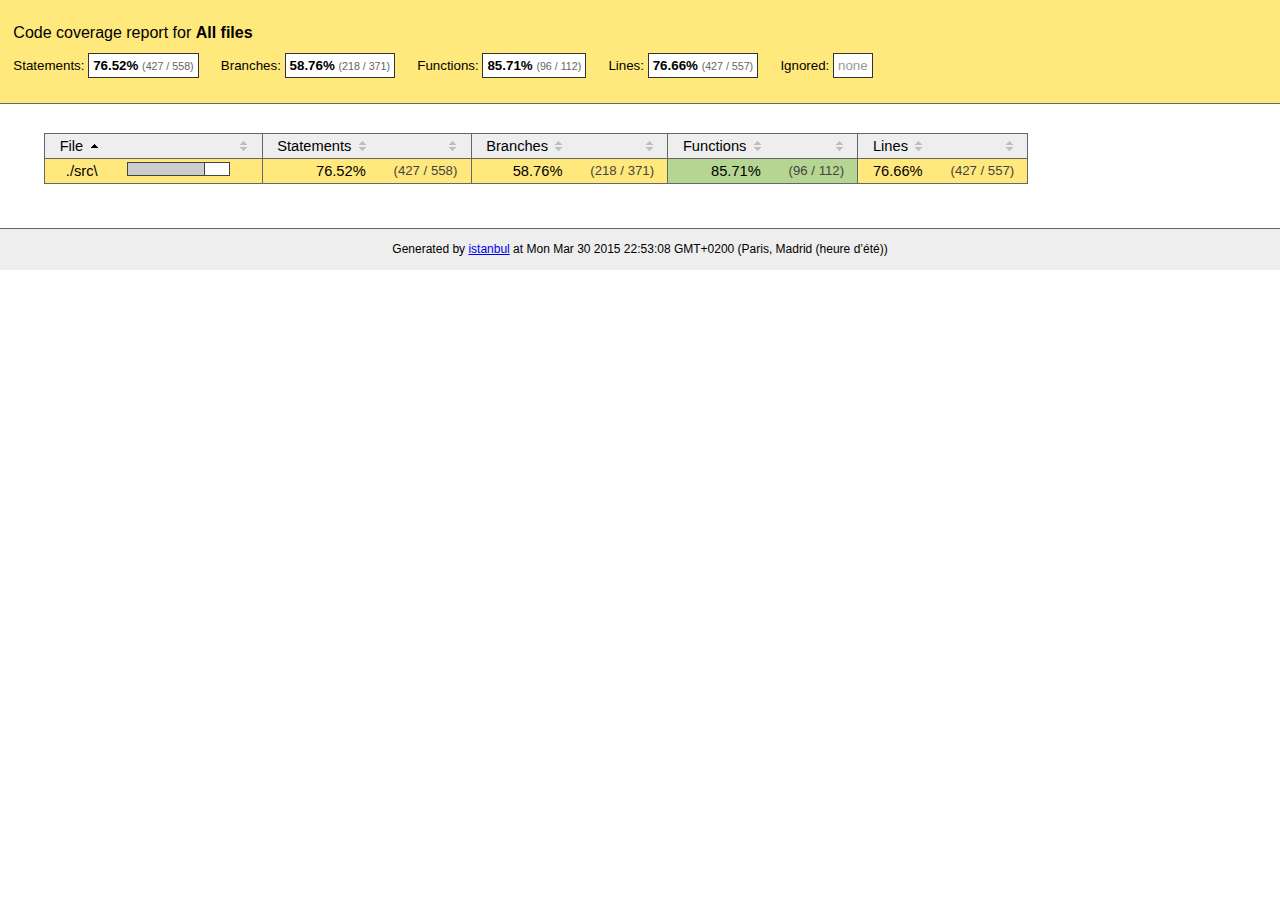
<file: app/assets/js/oclazyload/coverage/Firefox 38.0.0 (Windows 8.1)/index.html>
<!doctype html>
<html lang="en">
<head>
    <title>Code coverage report for All files</title>
    <meta charset="utf-8">

    <link rel="stylesheet" href="prettify.css">

    <link rel="stylesheet" href="base.css">
    <style type='text/css'>
        div.coverage-summary .sorter {
            background-image: url(sort-arrow-sprite.png);
        }
    </style>
</head>
<body>
<div class="header medium">
    <h1>Code coverage report for <span class="entity">All files</span></h1>
    <h2>
        
        Statements: <span class="metric">76.52% <small>(427 / 558)</small></span> &nbsp;&nbsp;&nbsp;&nbsp;
        
        
        Branches: <span class="metric">58.76% <small>(218 / 371)</small></span> &nbsp;&nbsp;&nbsp;&nbsp;
        
        
        Functions: <span class="metric">85.71% <small>(96 / 112)</small></span> &nbsp;&nbsp;&nbsp;&nbsp;
        
        
        Lines: <span class="metric">76.66% <small>(427 / 557)</small></span> &nbsp;&nbsp;&nbsp;&nbsp;
        
        Ignored: <span class="metric"><span class="ignore-none">none</span></span> &nbsp;&nbsp;&nbsp;&nbsp;
    </h2>
    <div class="path"></div>
</div>
<div class="body">
<div class="coverage-summary">
<table>
<thead>
<tr>
   <th data-col="file" data-fmt="html" data-html="true" class="file">File</th>
   <th data-col="pic" data-type="number" data-fmt="html" data-html="true" class="pic"></th>
   <th data-col="statements" data-type="number" data-fmt="pct" class="pct">Statements</th>
   <th data-col="statements_raw" data-type="number" data-fmt="html" class="abs"></th>
   <th data-col="branches" data-type="number" data-fmt="pct" class="pct">Branches</th>
   <th data-col="branches_raw" data-type="number" data-fmt="html" class="abs"></th>
   <th data-col="functions" data-type="number" data-fmt="pct" class="pct">Functions</th>
   <th data-col="functions_raw" data-type="number" data-fmt="html" class="abs"></th>
   <th data-col="lines" data-type="number" data-fmt="pct" class="pct">Lines</th>
   <th data-col="lines_raw" data-type="number" data-fmt="html" class="abs"></th>
</tr>
</thead>
<tbody><tr>
	<td class="file medium" data-value="./src\"><a href="./src/index.html">./src\</a></td>
	<td data-value="76.52" class="pic medium"><span class="cover-fill" style="width: 76px;"></span><span class="cover-empty" style="width:24px;"></span></td>
	<td data-value="76.52" class="pct medium">76.52%</td>
	<td data-value="558" class="abs medium">(427&nbsp;/&nbsp;558)</td>
	<td data-value="58.76" class="pct medium">58.76%</td>
	<td data-value="371" class="abs medium">(218&nbsp;/&nbsp;371)</td>
	<td data-value="85.71" class="pct high">85.71%</td>
	<td data-value="112" class="abs high">(96&nbsp;/&nbsp;112)</td>
	<td data-value="76.66" class="pct medium">76.66%</td>
	<td data-value="557" class="abs medium">(427&nbsp;/&nbsp;557)</td>
	</tr>

</tbody>
</table>
</div>
</div>
<div class="footer">
    <div class="meta">Generated by <a href="http://istanbul-js.org/" target="_blank">istanbul</a> at Mon Mar 30 2015 22:53:08 GMT+0200 (Paris, Madrid (heure d’été))</div>
</div>

<script src="prettify.js"></script>
<script>
window.onload = function () {
        if (typeof prettyPrint === 'function') {
            prettyPrint();
        }
};
</script>

<script src="sorter.js"></script>
</body>
</html>
</file>
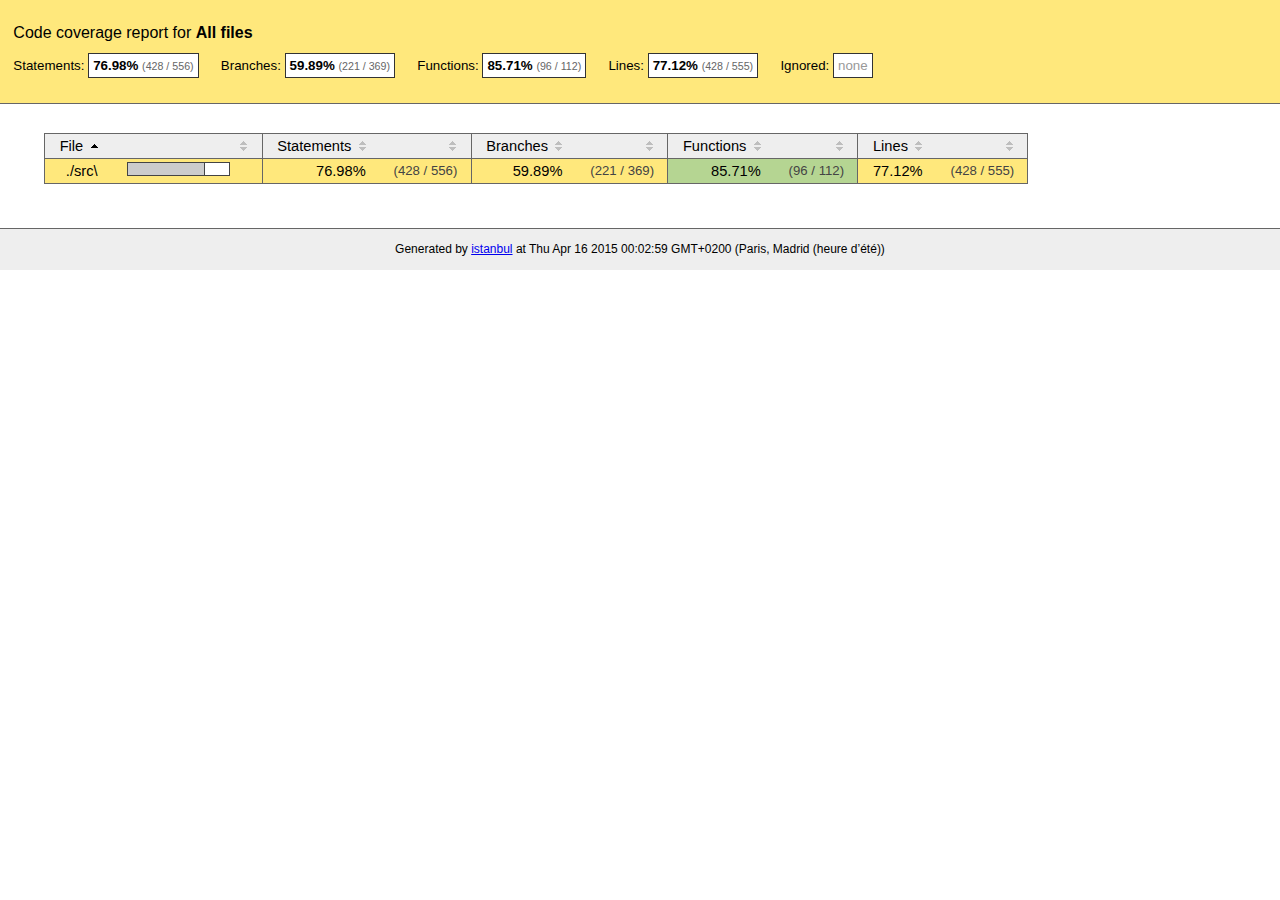
<file: app/assets/js/oclazyload/coverage/Firefox 39.0.0 (Windows 8.1)/index.html>
<!doctype html>
<html lang="en">
<head>
    <title>Code coverage report for All files</title>
    <meta charset="utf-8">

    <link rel="stylesheet" href="prettify.css">

    <link rel="stylesheet" href="base.css">
    <style type='text/css'>
        div.coverage-summary .sorter {
            background-image: url(sort-arrow-sprite.png);
        }
    </style>
</head>
<body>
<div class="header medium">
    <h1>Code coverage report for <span class="entity">All files</span></h1>
    <h2>
        
        Statements: <span class="metric">76.98% <small>(428 / 556)</small></span> &nbsp;&nbsp;&nbsp;&nbsp;
        
        
        Branches: <span class="metric">59.89% <small>(221 / 369)</small></span> &nbsp;&nbsp;&nbsp;&nbsp;
        
        
        Functions: <span class="metric">85.71% <small>(96 / 112)</small></span> &nbsp;&nbsp;&nbsp;&nbsp;
        
        
        Lines: <span class="metric">77.12% <small>(428 / 555)</small></span> &nbsp;&nbsp;&nbsp;&nbsp;
        
        Ignored: <span class="metric"><span class="ignore-none">none</span></span> &nbsp;&nbsp;&nbsp;&nbsp;
    </h2>
    <div class="path"></div>
</div>
<div class="body">
<div class="coverage-summary">
<table>
<thead>
<tr>
   <th data-col="file" data-fmt="html" data-html="true" class="file">File</th>
   <th data-col="pic" data-type="number" data-fmt="html" data-html="true" class="pic"></th>
   <th data-col="statements" data-type="number" data-fmt="pct" class="pct">Statements</th>
   <th data-col="statements_raw" data-type="number" data-fmt="html" class="abs"></th>
   <th data-col="branches" data-type="number" data-fmt="pct" class="pct">Branches</th>
   <th data-col="branches_raw" data-type="number" data-fmt="html" class="abs"></th>
   <th data-col="functions" data-type="number" data-fmt="pct" class="pct">Functions</th>
   <th data-col="functions_raw" data-type="number" data-fmt="html" class="abs"></th>
   <th data-col="lines" data-type="number" data-fmt="pct" class="pct">Lines</th>
   <th data-col="lines_raw" data-type="number" data-fmt="html" class="abs"></th>
</tr>
</thead>
<tbody><tr>
	<td class="file medium" data-value="./src\"><a href="./src/index.html">./src\</a></td>
	<td data-value="76.98" class="pic medium"><span class="cover-fill" style="width: 76px;"></span><span class="cover-empty" style="width:24px;"></span></td>
	<td data-value="76.98" class="pct medium">76.98%</td>
	<td data-value="556" class="abs medium">(428&nbsp;/&nbsp;556)</td>
	<td data-value="59.89" class="pct medium">59.89%</td>
	<td data-value="369" class="abs medium">(221&nbsp;/&nbsp;369)</td>
	<td data-value="85.71" class="pct high">85.71%</td>
	<td data-value="112" class="abs high">(96&nbsp;/&nbsp;112)</td>
	<td data-value="77.12" class="pct medium">77.12%</td>
	<td data-value="555" class="abs medium">(428&nbsp;/&nbsp;555)</td>
	</tr>

</tbody>
</table>
</div>
</div>
<div class="footer">
    <div class="meta">Generated by <a href="http://istanbul-js.org/" target="_blank">istanbul</a> at Thu Apr 16 2015 00:02:59 GMT+0200 (Paris, Madrid (heure d’été))</div>
</div>

<script src="prettify.js"></script>
<script>
window.onload = function () {
        if (typeof prettyPrint === 'function') {
            prettyPrint();
        }
};
</script>

<script src="sorter.js"></script>
</body>
</html>
</file>
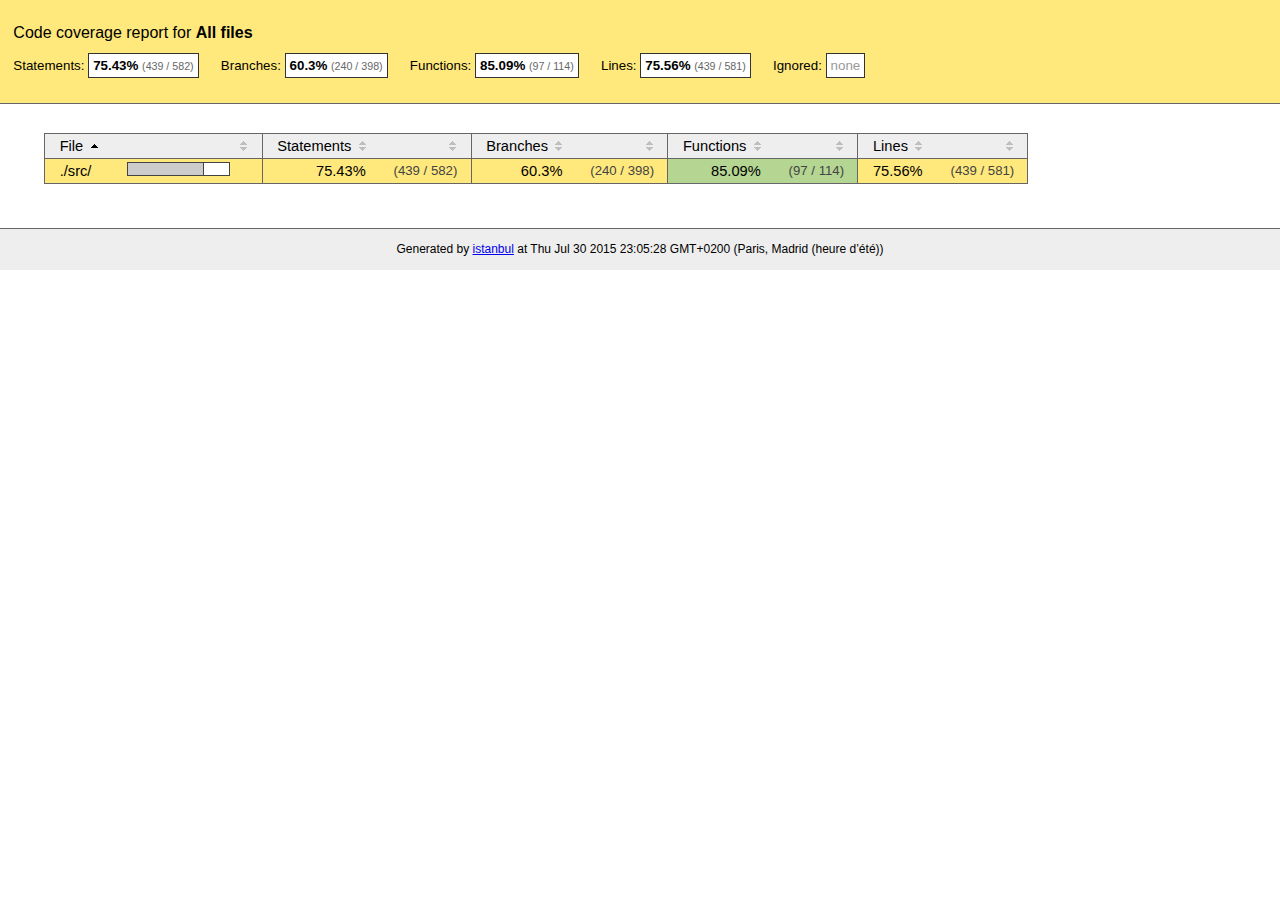
<file: app/assets/js/oclazyload/coverage/Firefox 41.0.0 (Windows 10 0.0.0)/index.html>
<!doctype html>
<html lang="en">
<head>
    <title>Code coverage report for All files</title>
    <meta charset="utf-8">
    <link rel="stylesheet" href="prettify.css">
    <link rel="stylesheet" href="base.css">
    <style type='text/css'>
        div.coverage-summary .sorter {
            background-image: url(sort-arrow-sprite.png);
        }
    </style>
</head>
<body>
<div class="header medium">
    <h1>Code coverage report for <span class="entity">All files</span></h1>
    <h2>
        Statements: <span class="metric">75.43% <small>(439 / 582)</small></span> &nbsp;&nbsp;&nbsp;&nbsp;
        Branches: <span class="metric">60.3% <small>(240 / 398)</small></span> &nbsp;&nbsp;&nbsp;&nbsp;
        Functions: <span class="metric">85.09% <small>(97 / 114)</small></span> &nbsp;&nbsp;&nbsp;&nbsp;
        Lines: <span class="metric">75.56% <small>(439 / 581)</small></span> &nbsp;&nbsp;&nbsp;&nbsp;
        Ignored: <span class="metric"><span class="ignore-none">none</span></span> &nbsp;&nbsp;&nbsp;&nbsp;
    </h2>
    <div class="path"></div>
</div>
<div class="body">
<div class="coverage-summary">
<table>
<thead>
<tr>
   <th data-col="file" data-fmt="html" data-html="true" class="file">File</th>
   <th data-col="pic" data-type="number" data-fmt="html" data-html="true" class="pic"></th>
   <th data-col="statements" data-type="number" data-fmt="pct" class="pct">Statements</th>
   <th data-col="statements_raw" data-type="number" data-fmt="html" class="abs"></th>
   <th data-col="branches" data-type="number" data-fmt="pct" class="pct">Branches</th>
   <th data-col="branches_raw" data-type="number" data-fmt="html" class="abs"></th>
   <th data-col="functions" data-type="number" data-fmt="pct" class="pct">Functions</th>
   <th data-col="functions_raw" data-type="number" data-fmt="html" class="abs"></th>
   <th data-col="lines" data-type="number" data-fmt="pct" class="pct">Lines</th>
   <th data-col="lines_raw" data-type="number" data-fmt="html" class="abs"></th>
</tr>
</thead>
<tbody><tr>
	<td class="file medium" data-value="./src/"><a href="./src/index.html">./src/</a></td>
	<td data-value="75.43" class="pic medium"><span class="cover-fill" style="width: 75px;"></span><span class="cover-empty" style="width:25px;"></span></td>
	<td data-value="75.43" class="pct medium">75.43%</td>
	<td data-value="582" class="abs medium">(439&nbsp;/&nbsp;582)</td>
	<td data-value="60.3" class="pct medium">60.3%</td>
	<td data-value="398" class="abs medium">(240&nbsp;/&nbsp;398)</td>
	<td data-value="85.09" class="pct high">85.09%</td>
	<td data-value="114" class="abs high">(97&nbsp;/&nbsp;114)</td>
	<td data-value="75.56" class="pct medium">75.56%</td>
	<td data-value="581" class="abs medium">(439&nbsp;/&nbsp;581)</td>
	</tr>

</tbody>
</table>
</div>
</div>
<div class="footer">
    <div class="meta">Generated by <a href="http://istanbul-js.org/" target="_blank">istanbul</a> at Thu Jul 30 2015 23:05:28 GMT+0200 (Paris, Madrid (heure d’été))</div>
</div>
<script src="prettify.js"></script>
<script>
window.onload = function () {
        if (typeof prettyPrint === 'function') {
            prettyPrint();
        }
};
</script>
<script src="sorter.js"></script>
</body>
</html>
</file>
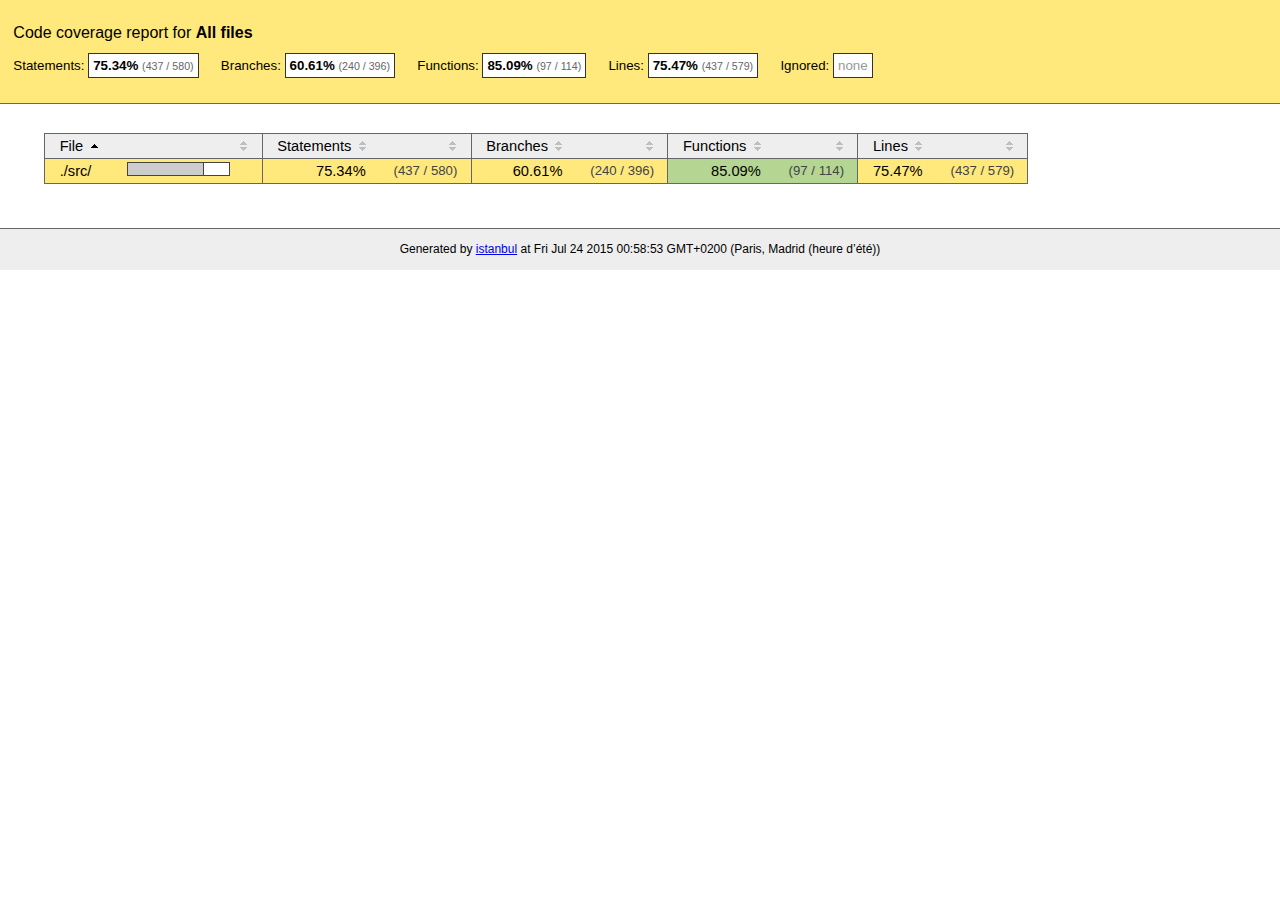
<file: app/assets/js/oclazyload/coverage/Firefox 41.0.0 (Windows 8.1 0.0.0)/index.html>
<!doctype html>
<html lang="en">
<head>
    <title>Code coverage report for All files</title>
    <meta charset="utf-8">
    <link rel="stylesheet" href="prettify.css">
    <link rel="stylesheet" href="base.css">
    <style type='text/css'>
        div.coverage-summary .sorter {
            background-image: url(sort-arrow-sprite.png);
        }
    </style>
</head>
<body>
<div class="header medium">
    <h1>Code coverage report for <span class="entity">All files</span></h1>
    <h2>
        Statements: <span class="metric">75.34% <small>(437 / 580)</small></span> &nbsp;&nbsp;&nbsp;&nbsp;
        Branches: <span class="metric">60.61% <small>(240 / 396)</small></span> &nbsp;&nbsp;&nbsp;&nbsp;
        Functions: <span class="metric">85.09% <small>(97 / 114)</small></span> &nbsp;&nbsp;&nbsp;&nbsp;
        Lines: <span class="metric">75.47% <small>(437 / 579)</small></span> &nbsp;&nbsp;&nbsp;&nbsp;
        Ignored: <span class="metric"><span class="ignore-none">none</span></span> &nbsp;&nbsp;&nbsp;&nbsp;
    </h2>
    <div class="path"></div>
</div>
<div class="body">
<div class="coverage-summary">
<table>
<thead>
<tr>
   <th data-col="file" data-fmt="html" data-html="true" class="file">File</th>
   <th data-col="pic" data-type="number" data-fmt="html" data-html="true" class="pic"></th>
   <th data-col="statements" data-type="number" data-fmt="pct" class="pct">Statements</th>
   <th data-col="statements_raw" data-type="number" data-fmt="html" class="abs"></th>
   <th data-col="branches" data-type="number" data-fmt="pct" class="pct">Branches</th>
   <th data-col="branches_raw" data-type="number" data-fmt="html" class="abs"></th>
   <th data-col="functions" data-type="number" data-fmt="pct" class="pct">Functions</th>
   <th data-col="functions_raw" data-type="number" data-fmt="html" class="abs"></th>
   <th data-col="lines" data-type="number" data-fmt="pct" class="pct">Lines</th>
   <th data-col="lines_raw" data-type="number" data-fmt="html" class="abs"></th>
</tr>
</thead>
<tbody><tr>
	<td class="file medium" data-value="./src/"><a href="./src/index.html">./src/</a></td>
	<td data-value="75.34" class="pic medium"><span class="cover-fill" style="width: 75px;"></span><span class="cover-empty" style="width:25px;"></span></td>
	<td data-value="75.34" class="pct medium">75.34%</td>
	<td data-value="580" class="abs medium">(437&nbsp;/&nbsp;580)</td>
	<td data-value="60.61" class="pct medium">60.61%</td>
	<td data-value="396" class="abs medium">(240&nbsp;/&nbsp;396)</td>
	<td data-value="85.09" class="pct high">85.09%</td>
	<td data-value="114" class="abs high">(97&nbsp;/&nbsp;114)</td>
	<td data-value="75.47" class="pct medium">75.47%</td>
	<td data-value="579" class="abs medium">(437&nbsp;/&nbsp;579)</td>
	</tr>

</tbody>
</table>
</div>
</div>
<div class="footer">
    <div class="meta">Generated by <a href="http://istanbul-js.org/" target="_blank">istanbul</a> at Fri Jul 24 2015 00:58:53 GMT+0200 (Paris, Madrid (heure d’été))</div>
</div>
<script src="prettify.js"></script>
<script>
window.onload = function () {
        if (typeof prettyPrint === 'function') {
            prettyPrint();
        }
};
</script>
<script src="sorter.js"></script>
</body>
</html>
</file>
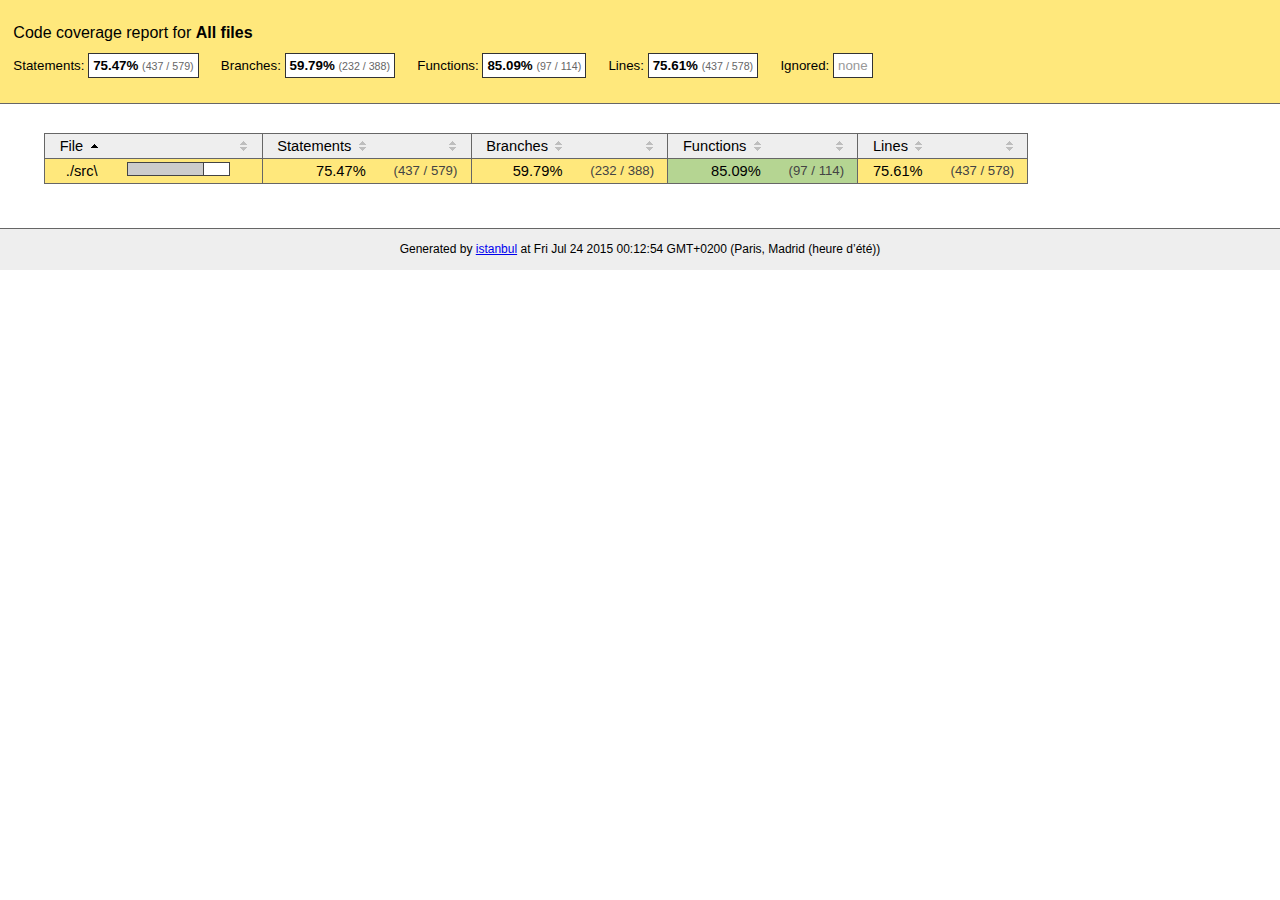
<file: app/assets/js/oclazyload/coverage/Firefox 41.0.0 (Windows 8.1)/index.html>
<!doctype html>
<html lang="en">
<head>
    <title>Code coverage report for All files</title>
    <meta charset="utf-8">

    <link rel="stylesheet" href="prettify.css">

    <link rel="stylesheet" href="base.css">
    <style type='text/css'>
        div.coverage-summary .sorter {
            background-image: url(sort-arrow-sprite.png);
        }
    </style>
</head>
<body>
<div class="header medium">
    <h1>Code coverage report for <span class="entity">All files</span></h1>
    <h2>
        
        Statements: <span class="metric">75.47% <small>(437 / 579)</small></span> &nbsp;&nbsp;&nbsp;&nbsp;
        
        
        Branches: <span class="metric">59.79% <small>(232 / 388)</small></span> &nbsp;&nbsp;&nbsp;&nbsp;
        
        
        Functions: <span class="metric">85.09% <small>(97 / 114)</small></span> &nbsp;&nbsp;&nbsp;&nbsp;
        
        
        Lines: <span class="metric">75.61% <small>(437 / 578)</small></span> &nbsp;&nbsp;&nbsp;&nbsp;
        
        Ignored: <span class="metric"><span class="ignore-none">none</span></span> &nbsp;&nbsp;&nbsp;&nbsp;
    </h2>
    <div class="path"></div>
</div>
<div class="body">
<div class="coverage-summary">
<table>
<thead>
<tr>
   <th data-col="file" data-fmt="html" data-html="true" class="file">File</th>
   <th data-col="pic" data-type="number" data-fmt="html" data-html="true" class="pic"></th>
   <th data-col="statements" data-type="number" data-fmt="pct" class="pct">Statements</th>
   <th data-col="statements_raw" data-type="number" data-fmt="html" class="abs"></th>
   <th data-col="branches" data-type="number" data-fmt="pct" class="pct">Branches</th>
   <th data-col="branches_raw" data-type="number" data-fmt="html" class="abs"></th>
   <th data-col="functions" data-type="number" data-fmt="pct" class="pct">Functions</th>
   <th data-col="functions_raw" data-type="number" data-fmt="html" class="abs"></th>
   <th data-col="lines" data-type="number" data-fmt="pct" class="pct">Lines</th>
   <th data-col="lines_raw" data-type="number" data-fmt="html" class="abs"></th>
</tr>
</thead>
<tbody><tr>
	<td class="file medium" data-value="./src\"><a href="./src/index.html">./src\</a></td>
	<td data-value="75.47" class="pic medium"><span class="cover-fill" style="width: 75px;"></span><span class="cover-empty" style="width:25px;"></span></td>
	<td data-value="75.47" class="pct medium">75.47%</td>
	<td data-value="579" class="abs medium">(437&nbsp;/&nbsp;579)</td>
	<td data-value="59.79" class="pct medium">59.79%</td>
	<td data-value="388" class="abs medium">(232&nbsp;/&nbsp;388)</td>
	<td data-value="85.09" class="pct high">85.09%</td>
	<td data-value="114" class="abs high">(97&nbsp;/&nbsp;114)</td>
	<td data-value="75.61" class="pct medium">75.61%</td>
	<td data-value="578" class="abs medium">(437&nbsp;/&nbsp;578)</td>
	</tr>

</tbody>
</table>
</div>
</div>
<div class="footer">
    <div class="meta">Generated by <a href="http://istanbul-js.org/" target="_blank">istanbul</a> at Fri Jul 24 2015 00:12:54 GMT+0200 (Paris, Madrid (heure d’été))</div>
</div>

<script src="prettify.js"></script>
<script>
window.onload = function () {
        if (typeof prettyPrint === 'function') {
            prettyPrint();
        }
};
</script>

<script src="sorter.js"></script>
</body>
</html>
</file>
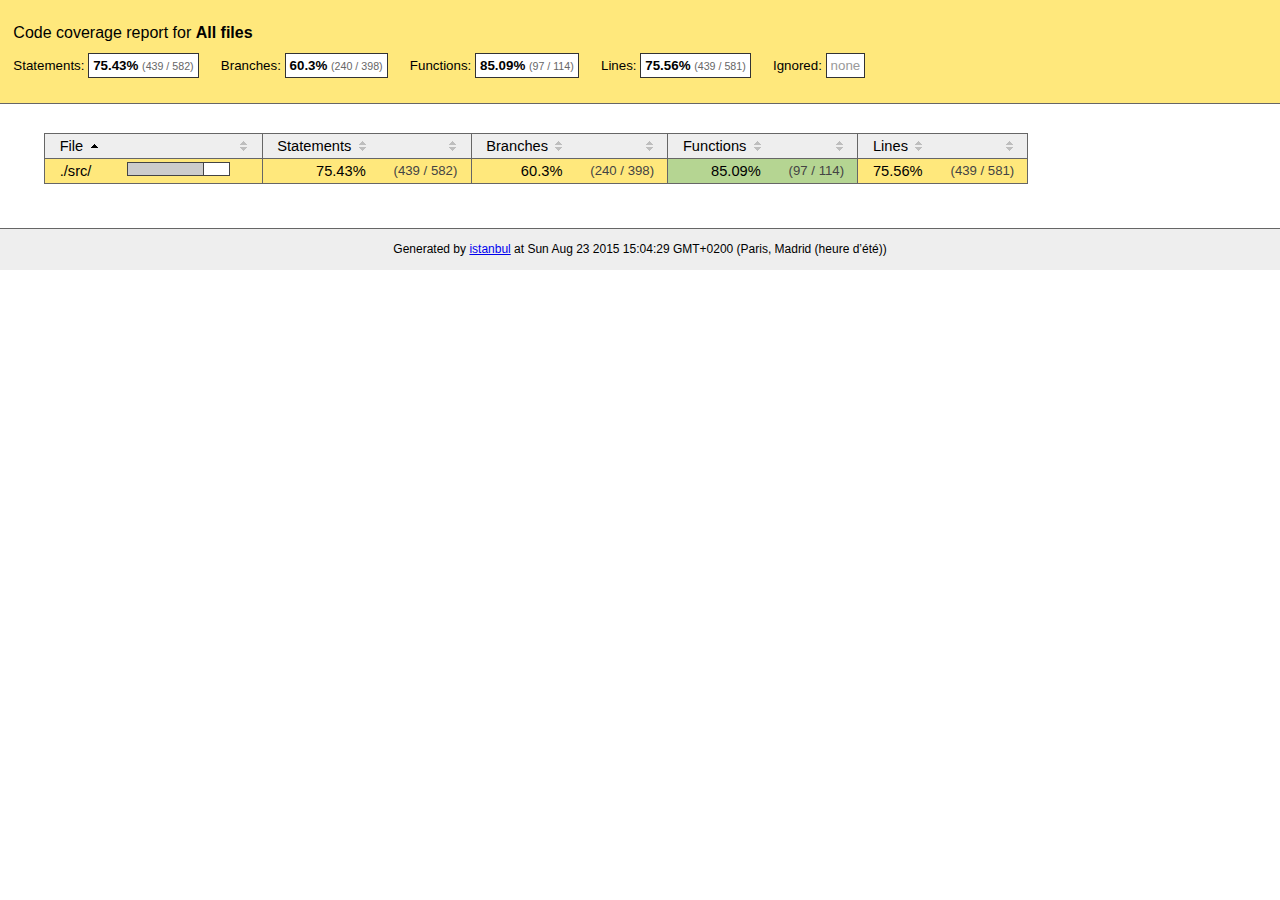
<file: app/assets/js/oclazyload/coverage/Firefox 42.0.0 (Windows 10 0.0.0)/index.html>
<!doctype html>
<html lang="en">
<head>
    <title>Code coverage report for All files</title>
    <meta charset="utf-8">
    <link rel="stylesheet" href="prettify.css">
    <link rel="stylesheet" href="base.css">
    <style type='text/css'>
        div.coverage-summary .sorter {
            background-image: url(sort-arrow-sprite.png);
        }
    </style>
</head>
<body>
<div class="header medium">
    <h1>Code coverage report for <span class="entity">All files</span></h1>
    <h2>
        Statements: <span class="metric">75.43% <small>(439 / 582)</small></span> &nbsp;&nbsp;&nbsp;&nbsp;
        Branches: <span class="metric">60.3% <small>(240 / 398)</small></span> &nbsp;&nbsp;&nbsp;&nbsp;
        Functions: <span class="metric">85.09% <small>(97 / 114)</small></span> &nbsp;&nbsp;&nbsp;&nbsp;
        Lines: <span class="metric">75.56% <small>(439 / 581)</small></span> &nbsp;&nbsp;&nbsp;&nbsp;
        Ignored: <span class="metric"><span class="ignore-none">none</span></span> &nbsp;&nbsp;&nbsp;&nbsp;
    </h2>
    <div class="path"></div>
</div>
<div class="body">
<div class="coverage-summary">
<table>
<thead>
<tr>
   <th data-col="file" data-fmt="html" data-html="true" class="file">File</th>
   <th data-col="pic" data-type="number" data-fmt="html" data-html="true" class="pic"></th>
   <th data-col="statements" data-type="number" data-fmt="pct" class="pct">Statements</th>
   <th data-col="statements_raw" data-type="number" data-fmt="html" class="abs"></th>
   <th data-col="branches" data-type="number" data-fmt="pct" class="pct">Branches</th>
   <th data-col="branches_raw" data-type="number" data-fmt="html" class="abs"></th>
   <th data-col="functions" data-type="number" data-fmt="pct" class="pct">Functions</th>
   <th data-col="functions_raw" data-type="number" data-fmt="html" class="abs"></th>
   <th data-col="lines" data-type="number" data-fmt="pct" class="pct">Lines</th>
   <th data-col="lines_raw" data-type="number" data-fmt="html" class="abs"></th>
</tr>
</thead>
<tbody><tr>
	<td class="file medium" data-value="./src/"><a href="./src/index.html">./src/</a></td>
	<td data-value="75.43" class="pic medium"><span class="cover-fill" style="width: 75px;"></span><span class="cover-empty" style="width:25px;"></span></td>
	<td data-value="75.43" class="pct medium">75.43%</td>
	<td data-value="582" class="abs medium">(439&nbsp;/&nbsp;582)</td>
	<td data-value="60.3" class="pct medium">60.3%</td>
	<td data-value="398" class="abs medium">(240&nbsp;/&nbsp;398)</td>
	<td data-value="85.09" class="pct high">85.09%</td>
	<td data-value="114" class="abs high">(97&nbsp;/&nbsp;114)</td>
	<td data-value="75.56" class="pct medium">75.56%</td>
	<td data-value="581" class="abs medium">(439&nbsp;/&nbsp;581)</td>
	</tr>

</tbody>
</table>
</div>
</div>
<div class="footer">
    <div class="meta">Generated by <a href="http://istanbul-js.org/" target="_blank">istanbul</a> at Sun Aug 23 2015 15:04:29 GMT+0200 (Paris, Madrid (heure d’été))</div>
</div>
<script src="prettify.js"></script>
<script>
window.onload = function () {
        if (typeof prettyPrint === 'function') {
            prettyPrint();
        }
};
</script>
<script src="sorter.js"></script>
</body>
</html>
</file>
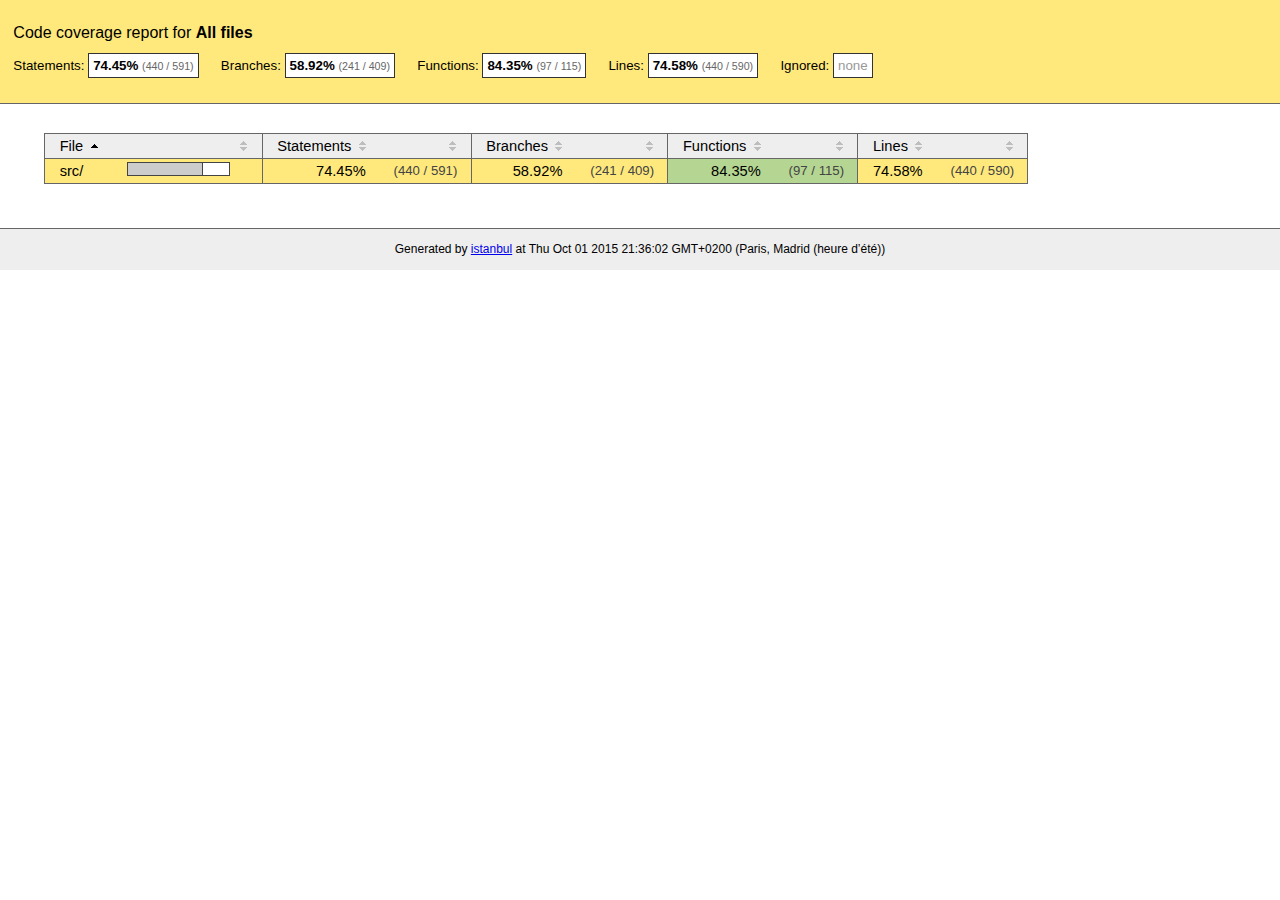
<file: app/assets/js/oclazyload/coverage/Firefox 43.0.0 (Windows 10 0.0.0)/index.html>
<!doctype html>
<html lang="en">
<head>
    <title>Code coverage report for All files</title>
    <meta charset="utf-8">
    <link rel="stylesheet" href="prettify.css">
    <link rel="stylesheet" href="base.css">
    <style type='text/css'>
        div.coverage-summary .sorter {
            background-image: url(sort-arrow-sprite.png);
        }
    </style>
</head>
<body>
<div class="header medium">
    <h1>Code coverage report for <span class="entity">All files</span></h1>
    <h2>
        Statements: <span class="metric">74.45% <small>(440 / 591)</small></span> &nbsp;&nbsp;&nbsp;&nbsp;
        Branches: <span class="metric">58.92% <small>(241 / 409)</small></span> &nbsp;&nbsp;&nbsp;&nbsp;
        Functions: <span class="metric">84.35% <small>(97 / 115)</small></span> &nbsp;&nbsp;&nbsp;&nbsp;
        Lines: <span class="metric">74.58% <small>(440 / 590)</small></span> &nbsp;&nbsp;&nbsp;&nbsp;
        Ignored: <span class="metric"><span class="ignore-none">none</span></span> &nbsp;&nbsp;&nbsp;&nbsp;
    </h2>
    <div class="path"></div>
</div>
<div class="body">
<div class="coverage-summary">
<table>
<thead>
<tr>
   <th data-col="file" data-fmt="html" data-html="true" class="file">File</th>
   <th data-col="pic" data-type="number" data-fmt="html" data-html="true" class="pic"></th>
   <th data-col="statements" data-type="number" data-fmt="pct" class="pct">Statements</th>
   <th data-col="statements_raw" data-type="number" data-fmt="html" class="abs"></th>
   <th data-col="branches" data-type="number" data-fmt="pct" class="pct">Branches</th>
   <th data-col="branches_raw" data-type="number" data-fmt="html" class="abs"></th>
   <th data-col="functions" data-type="number" data-fmt="pct" class="pct">Functions</th>
   <th data-col="functions_raw" data-type="number" data-fmt="html" class="abs"></th>
   <th data-col="lines" data-type="number" data-fmt="pct" class="pct">Lines</th>
   <th data-col="lines_raw" data-type="number" data-fmt="html" class="abs"></th>
</tr>
</thead>
<tbody><tr>
	<td class="file medium" data-value="src/"><a href="src/index.html">src/</a></td>
	<td data-value="74.45" class="pic medium"><span class="cover-fill" style="width: 74px;"></span><span class="cover-empty" style="width:26px;"></span></td>
	<td data-value="74.45" class="pct medium">74.45%</td>
	<td data-value="591" class="abs medium">(440&nbsp;/&nbsp;591)</td>
	<td data-value="58.92" class="pct medium">58.92%</td>
	<td data-value="409" class="abs medium">(241&nbsp;/&nbsp;409)</td>
	<td data-value="84.35" class="pct high">84.35%</td>
	<td data-value="115" class="abs high">(97&nbsp;/&nbsp;115)</td>
	<td data-value="74.58" class="pct medium">74.58%</td>
	<td data-value="590" class="abs medium">(440&nbsp;/&nbsp;590)</td>
	</tr>

</tbody>
</table>
</div>
</div>
<div class="footer">
    <div class="meta">Generated by <a href="http://istanbul-js.org/" target="_blank">istanbul</a> at Thu Oct 01 2015 21:36:02 GMT+0200 (Paris, Madrid (heure d’été))</div>
</div>
<script src="prettify.js"></script>
<script>
window.onload = function () {
        if (typeof prettyPrint === 'function') {
            prettyPrint();
        }
};
</script>
<script src="sorter.js"></script>
</body>
</html>
</file>
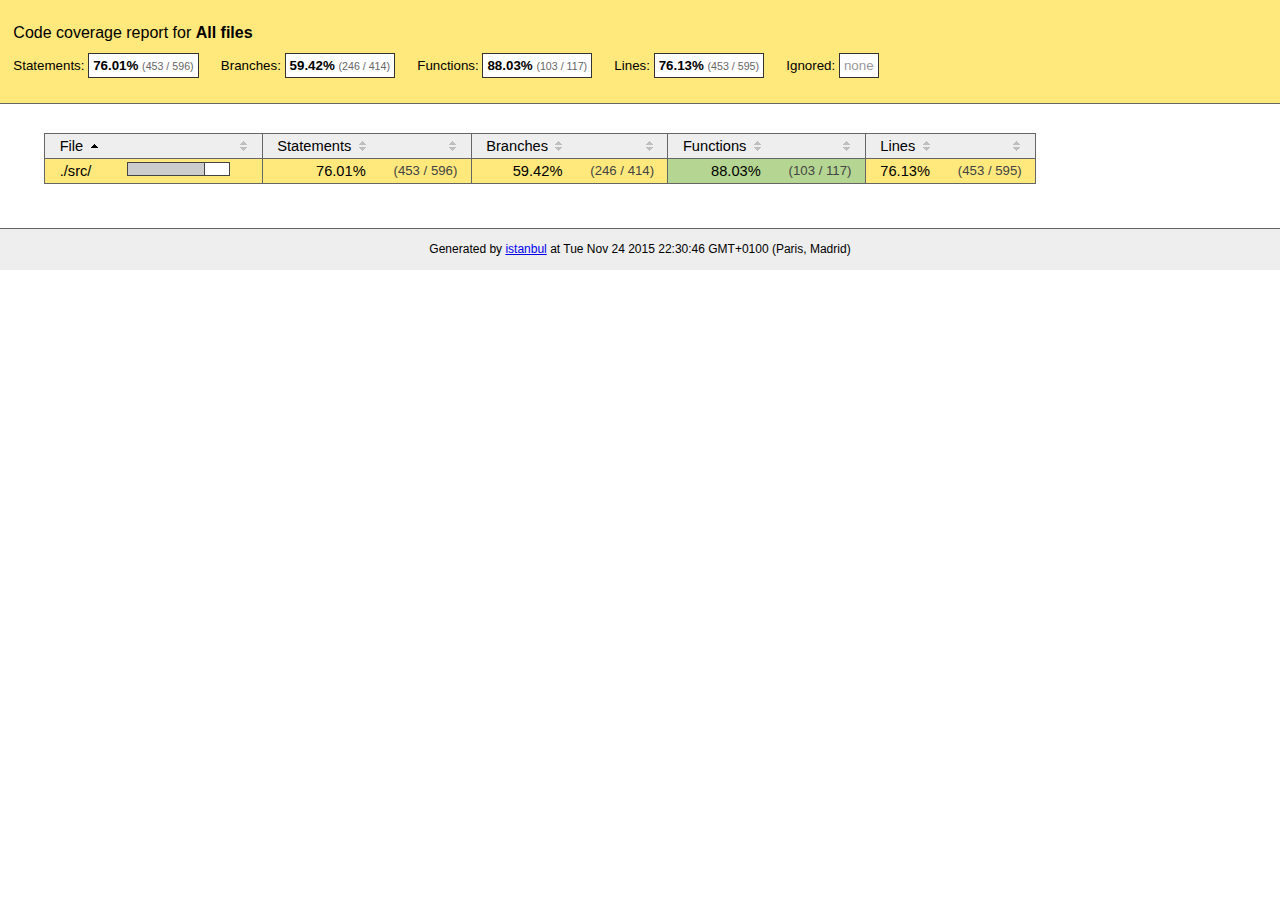
<file: app/assets/js/oclazyload/coverage/Firefox 44.0.0 (Windows 10 0.0.0)/index.html>
<!doctype html>
<html lang="en">
<head>
    <title>Code coverage report for All files</title>
    <meta charset="utf-8">
    <link rel="stylesheet" href="prettify.css">
    <link rel="stylesheet" href="base.css">
    <style type='text/css'>
        div.coverage-summary .sorter {
            background-image: url(sort-arrow-sprite.png);
        }
    </style>
</head>
<body>
<div class="header medium">
    <h1>Code coverage report for <span class="entity">All files</span></h1>
    <h2>
        Statements: <span class="metric">76.01% <small>(453 / 596)</small></span> &nbsp;&nbsp;&nbsp;&nbsp;
        Branches: <span class="metric">59.42% <small>(246 / 414)</small></span> &nbsp;&nbsp;&nbsp;&nbsp;
        Functions: <span class="metric">88.03% <small>(103 / 117)</small></span> &nbsp;&nbsp;&nbsp;&nbsp;
        Lines: <span class="metric">76.13% <small>(453 / 595)</small></span> &nbsp;&nbsp;&nbsp;&nbsp;
        Ignored: <span class="metric"><span class="ignore-none">none</span></span> &nbsp;&nbsp;&nbsp;&nbsp;
    </h2>
    <div class="path"></div>
</div>
<div class="body">
<div class="coverage-summary">
<table>
<thead>
<tr>
   <th data-col="file" data-fmt="html" data-html="true" class="file">File</th>
   <th data-col="pic" data-type="number" data-fmt="html" data-html="true" class="pic"></th>
   <th data-col="statements" data-type="number" data-fmt="pct" class="pct">Statements</th>
   <th data-col="statements_raw" data-type="number" data-fmt="html" class="abs"></th>
   <th data-col="branches" data-type="number" data-fmt="pct" class="pct">Branches</th>
   <th data-col="branches_raw" data-type="number" data-fmt="html" class="abs"></th>
   <th data-col="functions" data-type="number" data-fmt="pct" class="pct">Functions</th>
   <th data-col="functions_raw" data-type="number" data-fmt="html" class="abs"></th>
   <th data-col="lines" data-type="number" data-fmt="pct" class="pct">Lines</th>
   <th data-col="lines_raw" data-type="number" data-fmt="html" class="abs"></th>
</tr>
</thead>
<tbody><tr>
	<td class="file medium" data-value="./src/"><a href="./src/index.html">./src/</a></td>
	<td data-value="76.01" class="pic medium"><span class="cover-fill" style="width: 76px;"></span><span class="cover-empty" style="width:24px;"></span></td>
	<td data-value="76.01" class="pct medium">76.01%</td>
	<td data-value="596" class="abs medium">(453&nbsp;/&nbsp;596)</td>
	<td data-value="59.42" class="pct medium">59.42%</td>
	<td data-value="414" class="abs medium">(246&nbsp;/&nbsp;414)</td>
	<td data-value="88.03" class="pct high">88.03%</td>
	<td data-value="117" class="abs high">(103&nbsp;/&nbsp;117)</td>
	<td data-value="76.13" class="pct medium">76.13%</td>
	<td data-value="595" class="abs medium">(453&nbsp;/&nbsp;595)</td>
	</tr>

</tbody>
</table>
</div>
</div>
<div class="footer">
    <div class="meta">Generated by <a href="http://istanbul-js.org/" target="_blank">istanbul</a> at Tue Nov 24 2015 22:30:46 GMT+0100 (Paris, Madrid)</div>
</div>
<script src="prettify.js"></script>
<script>
window.onload = function () {
        if (typeof prettyPrint === 'function') {
            prettyPrint();
        }
};
</script>
<script src="sorter.js"></script>
</body>
</html>
</file>
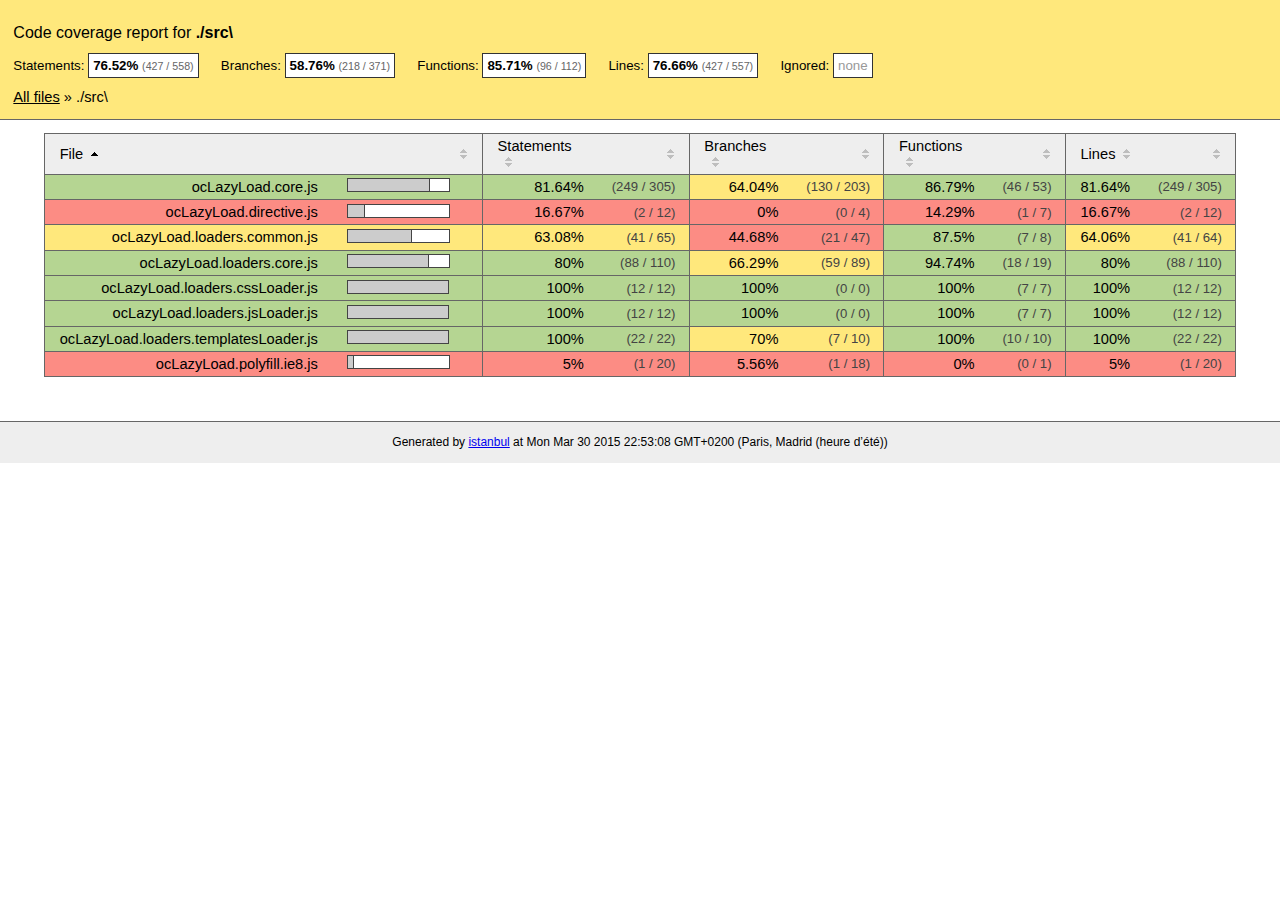
<file: app/assets/js/oclazyload/coverage/Firefox 38.0.0 (Windows 8.1)/src/index.html>
<!doctype html>
<html lang="en">
<head>
    <title>Code coverage report for ./src\</title>
    <meta charset="utf-8">

    <link rel="stylesheet" href="../prettify.css">

    <link rel="stylesheet" href="../base.css">
    <style type='text/css'>
        div.coverage-summary .sorter {
            background-image: url(../sort-arrow-sprite.png);
        }
    </style>
</head>
<body>
<div class="header medium">
    <h1>Code coverage report for <span class="entity">./src\</span></h1>
    <h2>
        
        Statements: <span class="metric">76.52% <small>(427 / 558)</small></span> &nbsp;&nbsp;&nbsp;&nbsp;
        
        
        Branches: <span class="metric">58.76% <small>(218 / 371)</small></span> &nbsp;&nbsp;&nbsp;&nbsp;
        
        
        Functions: <span class="metric">85.71% <small>(96 / 112)</small></span> &nbsp;&nbsp;&nbsp;&nbsp;
        
        
        Lines: <span class="metric">76.66% <small>(427 / 557)</small></span> &nbsp;&nbsp;&nbsp;&nbsp;
        
        Ignored: <span class="metric"><span class="ignore-none">none</span></span> &nbsp;&nbsp;&nbsp;&nbsp;
    </h2>
    <div class="path"><a href="../index.html">All files</a> &#187; ./src\</div>
</div>
<div class="body">
<div class="coverage-summary">
<table>
<thead>
<tr>
   <th data-col="file" data-fmt="html" data-html="true" class="file">File</th>
   <th data-col="pic" data-type="number" data-fmt="html" data-html="true" class="pic"></th>
   <th data-col="statements" data-type="number" data-fmt="pct" class="pct">Statements</th>
   <th data-col="statements_raw" data-type="number" data-fmt="html" class="abs"></th>
   <th data-col="branches" data-type="number" data-fmt="pct" class="pct">Branches</th>
   <th data-col="branches_raw" data-type="number" data-fmt="html" class="abs"></th>
   <th data-col="functions" data-type="number" data-fmt="pct" class="pct">Functions</th>
   <th data-col="functions_raw" data-type="number" data-fmt="html" class="abs"></th>
   <th data-col="lines" data-type="number" data-fmt="pct" class="pct">Lines</th>
   <th data-col="lines_raw" data-type="number" data-fmt="html" class="abs"></th>
</tr>
</thead>
<tbody><tr>
	<td class="file high" data-value="ocLazyLoad.core.js"><a href="ocLazyLoad.core.js.html">ocLazyLoad.core.js</a></td>
	<td data-value="81.64" class="pic high"><span class="cover-fill" style="width: 81px;"></span><span class="cover-empty" style="width:19px;"></span></td>
	<td data-value="81.64" class="pct high">81.64%</td>
	<td data-value="305" class="abs high">(249&nbsp;/&nbsp;305)</td>
	<td data-value="64.04" class="pct medium">64.04%</td>
	<td data-value="203" class="abs medium">(130&nbsp;/&nbsp;203)</td>
	<td data-value="86.79" class="pct high">86.79%</td>
	<td data-value="53" class="abs high">(46&nbsp;/&nbsp;53)</td>
	<td data-value="81.64" class="pct high">81.64%</td>
	<td data-value="305" class="abs high">(249&nbsp;/&nbsp;305)</td>
	</tr>

<tr>
	<td class="file low" data-value="ocLazyLoad.directive.js"><a href="ocLazyLoad.directive.js.html">ocLazyLoad.directive.js</a></td>
	<td data-value="16.67" class="pic low"><span class="cover-fill" style="width: 16px;"></span><span class="cover-empty" style="width:84px;"></span></td>
	<td data-value="16.67" class="pct low">16.67%</td>
	<td data-value="12" class="abs low">(2&nbsp;/&nbsp;12)</td>
	<td data-value="0" class="pct low">0%</td>
	<td data-value="4" class="abs low">(0&nbsp;/&nbsp;4)</td>
	<td data-value="14.29" class="pct low">14.29%</td>
	<td data-value="7" class="abs low">(1&nbsp;/&nbsp;7)</td>
	<td data-value="16.67" class="pct low">16.67%</td>
	<td data-value="12" class="abs low">(2&nbsp;/&nbsp;12)</td>
	</tr>

<tr>
	<td class="file medium" data-value="ocLazyLoad.loaders.common.js"><a href="ocLazyLoad.loaders.common.js.html">ocLazyLoad.loaders.common.js</a></td>
	<td data-value="63.08" class="pic medium"><span class="cover-fill" style="width: 63px;"></span><span class="cover-empty" style="width:37px;"></span></td>
	<td data-value="63.08" class="pct medium">63.08%</td>
	<td data-value="65" class="abs medium">(41&nbsp;/&nbsp;65)</td>
	<td data-value="44.68" class="pct low">44.68%</td>
	<td data-value="47" class="abs low">(21&nbsp;/&nbsp;47)</td>
	<td data-value="87.5" class="pct high">87.5%</td>
	<td data-value="8" class="abs high">(7&nbsp;/&nbsp;8)</td>
	<td data-value="64.06" class="pct medium">64.06%</td>
	<td data-value="64" class="abs medium">(41&nbsp;/&nbsp;64)</td>
	</tr>

<tr>
	<td class="file high" data-value="ocLazyLoad.loaders.core.js"><a href="ocLazyLoad.loaders.core.js.html">ocLazyLoad.loaders.core.js</a></td>
	<td data-value="80" class="pic high"><span class="cover-fill" style="width: 80px;"></span><span class="cover-empty" style="width:20px;"></span></td>
	<td data-value="80" class="pct high">80%</td>
	<td data-value="110" class="abs high">(88&nbsp;/&nbsp;110)</td>
	<td data-value="66.29" class="pct medium">66.29%</td>
	<td data-value="89" class="abs medium">(59&nbsp;/&nbsp;89)</td>
	<td data-value="94.74" class="pct high">94.74%</td>
	<td data-value="19" class="abs high">(18&nbsp;/&nbsp;19)</td>
	<td data-value="80" class="pct high">80%</td>
	<td data-value="110" class="abs high">(88&nbsp;/&nbsp;110)</td>
	</tr>

<tr>
	<td class="file high" data-value="ocLazyLoad.loaders.cssLoader.js"><a href="ocLazyLoad.loaders.cssLoader.js.html">ocLazyLoad.loaders.cssLoader.js</a></td>
	<td data-value="100" class="pic high"><span class="cover-fill cover-full" style="width: 100px;"></span><span class="cover-empty" style="width:0px;"></span></td>
	<td data-value="100" class="pct high">100%</td>
	<td data-value="12" class="abs high">(12&nbsp;/&nbsp;12)</td>
	<td data-value="100" class="pct high">100%</td>
	<td data-value="0" class="abs high">(0&nbsp;/&nbsp;0)</td>
	<td data-value="100" class="pct high">100%</td>
	<td data-value="7" class="abs high">(7&nbsp;/&nbsp;7)</td>
	<td data-value="100" class="pct high">100%</td>
	<td data-value="12" class="abs high">(12&nbsp;/&nbsp;12)</td>
	</tr>

<tr>
	<td class="file high" data-value="ocLazyLoad.loaders.jsLoader.js"><a href="ocLazyLoad.loaders.jsLoader.js.html">ocLazyLoad.loaders.jsLoader.js</a></td>
	<td data-value="100" class="pic high"><span class="cover-fill cover-full" style="width: 100px;"></span><span class="cover-empty" style="width:0px;"></span></td>
	<td data-value="100" class="pct high">100%</td>
	<td data-value="12" class="abs high">(12&nbsp;/&nbsp;12)</td>
	<td data-value="100" class="pct high">100%</td>
	<td data-value="0" class="abs high">(0&nbsp;/&nbsp;0)</td>
	<td data-value="100" class="pct high">100%</td>
	<td data-value="7" class="abs high">(7&nbsp;/&nbsp;7)</td>
	<td data-value="100" class="pct high">100%</td>
	<td data-value="12" class="abs high">(12&nbsp;/&nbsp;12)</td>
	</tr>

<tr>
	<td class="file high" data-value="ocLazyLoad.loaders.templatesLoader.js"><a href="ocLazyLoad.loaders.templatesLoader.js.html">ocLazyLoad.loaders.templatesLoader.js</a></td>
	<td data-value="100" class="pic high"><span class="cover-fill cover-full" style="width: 100px;"></span><span class="cover-empty" style="width:0px;"></span></td>
	<td data-value="100" class="pct high">100%</td>
	<td data-value="22" class="abs high">(22&nbsp;/&nbsp;22)</td>
	<td data-value="70" class="pct medium">70%</td>
	<td data-value="10" class="abs medium">(7&nbsp;/&nbsp;10)</td>
	<td data-value="100" class="pct high">100%</td>
	<td data-value="10" class="abs high">(10&nbsp;/&nbsp;10)</td>
	<td data-value="100" class="pct high">100%</td>
	<td data-value="22" class="abs high">(22&nbsp;/&nbsp;22)</td>
	</tr>

<tr>
	<td class="file low" data-value="ocLazyLoad.polyfill.ie8.js"><a href="ocLazyLoad.polyfill.ie8.js.html">ocLazyLoad.polyfill.ie8.js</a></td>
	<td data-value="5" class="pic low"><span class="cover-fill" style="width: 5px;"></span><span class="cover-empty" style="width:95px;"></span></td>
	<td data-value="5" class="pct low">5%</td>
	<td data-value="20" class="abs low">(1&nbsp;/&nbsp;20)</td>
	<td data-value="5.56" class="pct low">5.56%</td>
	<td data-value="18" class="abs low">(1&nbsp;/&nbsp;18)</td>
	<td data-value="0" class="pct low">0%</td>
	<td data-value="1" class="abs low">(0&nbsp;/&nbsp;1)</td>
	<td data-value="5" class="pct low">5%</td>
	<td data-value="20" class="abs low">(1&nbsp;/&nbsp;20)</td>
	</tr>

</tbody>
</table>
</div>
</div>
<div class="footer">
    <div class="meta">Generated by <a href="http://istanbul-js.org/" target="_blank">istanbul</a> at Mon Mar 30 2015 22:53:08 GMT+0200 (Paris, Madrid (heure d’été))</div>
</div>

<script src="../prettify.js"></script>
<script>
window.onload = function () {
        if (typeof prettyPrint === 'function') {
            prettyPrint();
        }
};
</script>

<script src="../sorter.js"></script>
</body>
</html>
</file>
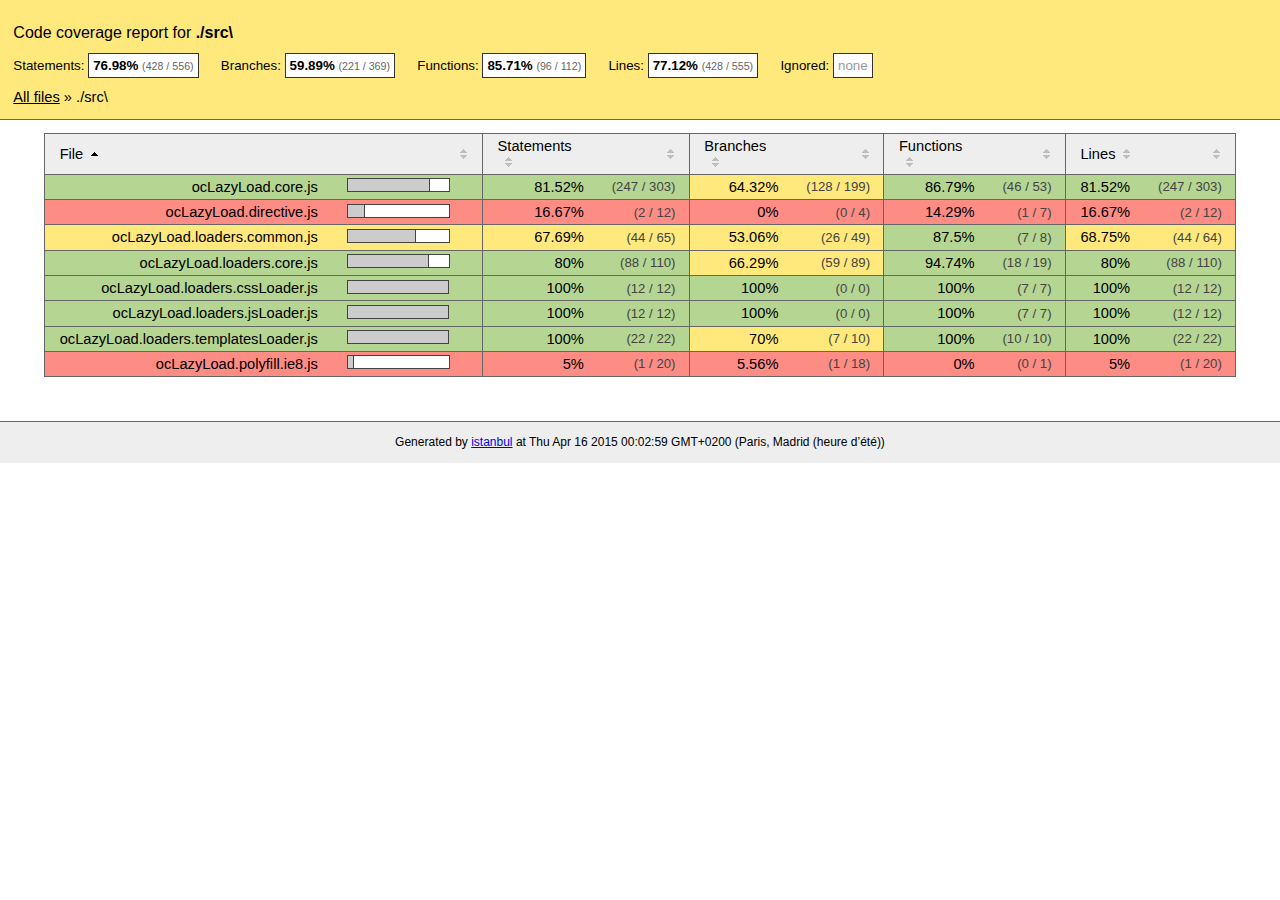
<file: app/assets/js/oclazyload/coverage/Firefox 39.0.0 (Windows 8.1)/src/index.html>
<!doctype html>
<html lang="en">
<head>
    <title>Code coverage report for ./src\</title>
    <meta charset="utf-8">

    <link rel="stylesheet" href="../prettify.css">

    <link rel="stylesheet" href="../base.css">
    <style type='text/css'>
        div.coverage-summary .sorter {
            background-image: url(../sort-arrow-sprite.png);
        }
    </style>
</head>
<body>
<div class="header medium">
    <h1>Code coverage report for <span class="entity">./src\</span></h1>
    <h2>
        
        Statements: <span class="metric">76.98% <small>(428 / 556)</small></span> &nbsp;&nbsp;&nbsp;&nbsp;
        
        
        Branches: <span class="metric">59.89% <small>(221 / 369)</small></span> &nbsp;&nbsp;&nbsp;&nbsp;
        
        
        Functions: <span class="metric">85.71% <small>(96 / 112)</small></span> &nbsp;&nbsp;&nbsp;&nbsp;
        
        
        Lines: <span class="metric">77.12% <small>(428 / 555)</small></span> &nbsp;&nbsp;&nbsp;&nbsp;
        
        Ignored: <span class="metric"><span class="ignore-none">none</span></span> &nbsp;&nbsp;&nbsp;&nbsp;
    </h2>
    <div class="path"><a href="../index.html">All files</a> &#187; ./src\</div>
</div>
<div class="body">
<div class="coverage-summary">
<table>
<thead>
<tr>
   <th data-col="file" data-fmt="html" data-html="true" class="file">File</th>
   <th data-col="pic" data-type="number" data-fmt="html" data-html="true" class="pic"></th>
   <th data-col="statements" data-type="number" data-fmt="pct" class="pct">Statements</th>
   <th data-col="statements_raw" data-type="number" data-fmt="html" class="abs"></th>
   <th data-col="branches" data-type="number" data-fmt="pct" class="pct">Branches</th>
   <th data-col="branches_raw" data-type="number" data-fmt="html" class="abs"></th>
   <th data-col="functions" data-type="number" data-fmt="pct" class="pct">Functions</th>
   <th data-col="functions_raw" data-type="number" data-fmt="html" class="abs"></th>
   <th data-col="lines" data-type="number" data-fmt="pct" class="pct">Lines</th>
   <th data-col="lines_raw" data-type="number" data-fmt="html" class="abs"></th>
</tr>
</thead>
<tbody><tr>
	<td class="file high" data-value="ocLazyLoad.core.js"><a href="ocLazyLoad.core.js.html">ocLazyLoad.core.js</a></td>
	<td data-value="81.52" class="pic high"><span class="cover-fill" style="width: 81px;"></span><span class="cover-empty" style="width:19px;"></span></td>
	<td data-value="81.52" class="pct high">81.52%</td>
	<td data-value="303" class="abs high">(247&nbsp;/&nbsp;303)</td>
	<td data-value="64.32" class="pct medium">64.32%</td>
	<td data-value="199" class="abs medium">(128&nbsp;/&nbsp;199)</td>
	<td data-value="86.79" class="pct high">86.79%</td>
	<td data-value="53" class="abs high">(46&nbsp;/&nbsp;53)</td>
	<td data-value="81.52" class="pct high">81.52%</td>
	<td data-value="303" class="abs high">(247&nbsp;/&nbsp;303)</td>
	</tr>

<tr>
	<td class="file low" data-value="ocLazyLoad.directive.js"><a href="ocLazyLoad.directive.js.html">ocLazyLoad.directive.js</a></td>
	<td data-value="16.67" class="pic low"><span class="cover-fill" style="width: 16px;"></span><span class="cover-empty" style="width:84px;"></span></td>
	<td data-value="16.67" class="pct low">16.67%</td>
	<td data-value="12" class="abs low">(2&nbsp;/&nbsp;12)</td>
	<td data-value="0" class="pct low">0%</td>
	<td data-value="4" class="abs low">(0&nbsp;/&nbsp;4)</td>
	<td data-value="14.29" class="pct low">14.29%</td>
	<td data-value="7" class="abs low">(1&nbsp;/&nbsp;7)</td>
	<td data-value="16.67" class="pct low">16.67%</td>
	<td data-value="12" class="abs low">(2&nbsp;/&nbsp;12)</td>
	</tr>

<tr>
	<td class="file medium" data-value="ocLazyLoad.loaders.common.js"><a href="ocLazyLoad.loaders.common.js.html">ocLazyLoad.loaders.common.js</a></td>
	<td data-value="67.69" class="pic medium"><span class="cover-fill" style="width: 67px;"></span><span class="cover-empty" style="width:33px;"></span></td>
	<td data-value="67.69" class="pct medium">67.69%</td>
	<td data-value="65" class="abs medium">(44&nbsp;/&nbsp;65)</td>
	<td data-value="53.06" class="pct medium">53.06%</td>
	<td data-value="49" class="abs medium">(26&nbsp;/&nbsp;49)</td>
	<td data-value="87.5" class="pct high">87.5%</td>
	<td data-value="8" class="abs high">(7&nbsp;/&nbsp;8)</td>
	<td data-value="68.75" class="pct medium">68.75%</td>
	<td data-value="64" class="abs medium">(44&nbsp;/&nbsp;64)</td>
	</tr>

<tr>
	<td class="file high" data-value="ocLazyLoad.loaders.core.js"><a href="ocLazyLoad.loaders.core.js.html">ocLazyLoad.loaders.core.js</a></td>
	<td data-value="80" class="pic high"><span class="cover-fill" style="width: 80px;"></span><span class="cover-empty" style="width:20px;"></span></td>
	<td data-value="80" class="pct high">80%</td>
	<td data-value="110" class="abs high">(88&nbsp;/&nbsp;110)</td>
	<td data-value="66.29" class="pct medium">66.29%</td>
	<td data-value="89" class="abs medium">(59&nbsp;/&nbsp;89)</td>
	<td data-value="94.74" class="pct high">94.74%</td>
	<td data-value="19" class="abs high">(18&nbsp;/&nbsp;19)</td>
	<td data-value="80" class="pct high">80%</td>
	<td data-value="110" class="abs high">(88&nbsp;/&nbsp;110)</td>
	</tr>

<tr>
	<td class="file high" data-value="ocLazyLoad.loaders.cssLoader.js"><a href="ocLazyLoad.loaders.cssLoader.js.html">ocLazyLoad.loaders.cssLoader.js</a></td>
	<td data-value="100" class="pic high"><span class="cover-fill cover-full" style="width: 100px;"></span><span class="cover-empty" style="width:0px;"></span></td>
	<td data-value="100" class="pct high">100%</td>
	<td data-value="12" class="abs high">(12&nbsp;/&nbsp;12)</td>
	<td data-value="100" class="pct high">100%</td>
	<td data-value="0" class="abs high">(0&nbsp;/&nbsp;0)</td>
	<td data-value="100" class="pct high">100%</td>
	<td data-value="7" class="abs high">(7&nbsp;/&nbsp;7)</td>
	<td data-value="100" class="pct high">100%</td>
	<td data-value="12" class="abs high">(12&nbsp;/&nbsp;12)</td>
	</tr>

<tr>
	<td class="file high" data-value="ocLazyLoad.loaders.jsLoader.js"><a href="ocLazyLoad.loaders.jsLoader.js.html">ocLazyLoad.loaders.jsLoader.js</a></td>
	<td data-value="100" class="pic high"><span class="cover-fill cover-full" style="width: 100px;"></span><span class="cover-empty" style="width:0px;"></span></td>
	<td data-value="100" class="pct high">100%</td>
	<td data-value="12" class="abs high">(12&nbsp;/&nbsp;12)</td>
	<td data-value="100" class="pct high">100%</td>
	<td data-value="0" class="abs high">(0&nbsp;/&nbsp;0)</td>
	<td data-value="100" class="pct high">100%</td>
	<td data-value="7" class="abs high">(7&nbsp;/&nbsp;7)</td>
	<td data-value="100" class="pct high">100%</td>
	<td data-value="12" class="abs high">(12&nbsp;/&nbsp;12)</td>
	</tr>

<tr>
	<td class="file high" data-value="ocLazyLoad.loaders.templatesLoader.js"><a href="ocLazyLoad.loaders.templatesLoader.js.html">ocLazyLoad.loaders.templatesLoader.js</a></td>
	<td data-value="100" class="pic high"><span class="cover-fill cover-full" style="width: 100px;"></span><span class="cover-empty" style="width:0px;"></span></td>
	<td data-value="100" class="pct high">100%</td>
	<td data-value="22" class="abs high">(22&nbsp;/&nbsp;22)</td>
	<td data-value="70" class="pct medium">70%</td>
	<td data-value="10" class="abs medium">(7&nbsp;/&nbsp;10)</td>
	<td data-value="100" class="pct high">100%</td>
	<td data-value="10" class="abs high">(10&nbsp;/&nbsp;10)</td>
	<td data-value="100" class="pct high">100%</td>
	<td data-value="22" class="abs high">(22&nbsp;/&nbsp;22)</td>
	</tr>

<tr>
	<td class="file low" data-value="ocLazyLoad.polyfill.ie8.js"><a href="ocLazyLoad.polyfill.ie8.js.html">ocLazyLoad.polyfill.ie8.js</a></td>
	<td data-value="5" class="pic low"><span class="cover-fill" style="width: 5px;"></span><span class="cover-empty" style="width:95px;"></span></td>
	<td data-value="5" class="pct low">5%</td>
	<td data-value="20" class="abs low">(1&nbsp;/&nbsp;20)</td>
	<td data-value="5.56" class="pct low">5.56%</td>
	<td data-value="18" class="abs low">(1&nbsp;/&nbsp;18)</td>
	<td data-value="0" class="pct low">0%</td>
	<td data-value="1" class="abs low">(0&nbsp;/&nbsp;1)</td>
	<td data-value="5" class="pct low">5%</td>
	<td data-value="20" class="abs low">(1&nbsp;/&nbsp;20)</td>
	</tr>

</tbody>
</table>
</div>
</div>
<div class="footer">
    <div class="meta">Generated by <a href="http://istanbul-js.org/" target="_blank">istanbul</a> at Thu Apr 16 2015 00:02:59 GMT+0200 (Paris, Madrid (heure d’été))</div>
</div>

<script src="../prettify.js"></script>
<script>
window.onload = function () {
        if (typeof prettyPrint === 'function') {
            prettyPrint();
        }
};
</script>

<script src="../sorter.js"></script>
</body>
</html>
</file>
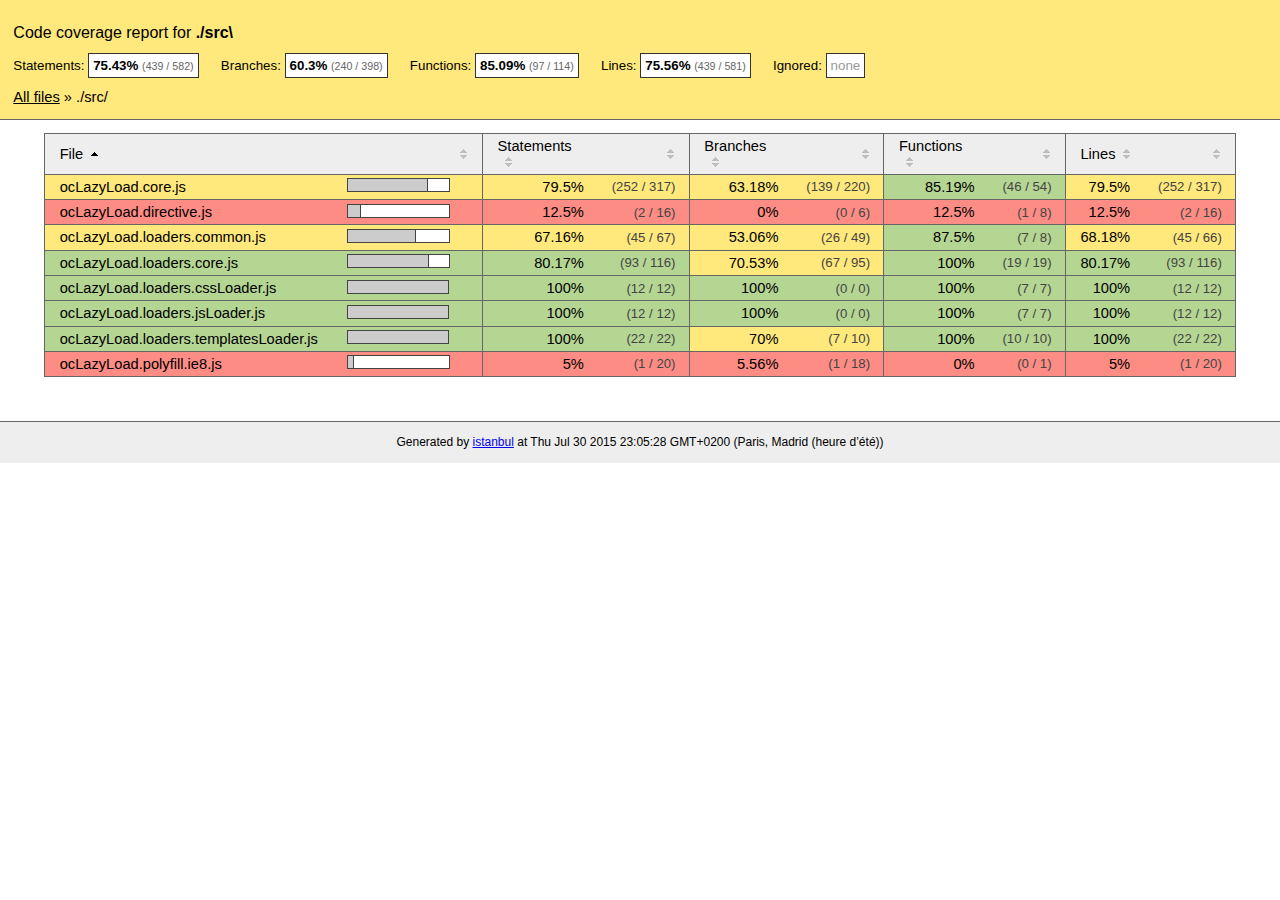
<file: app/assets/js/oclazyload/coverage/Firefox 41.0.0 (Windows 10 0.0.0)/src/index.html>
<!doctype html>
<html lang="en">
<head>
    <title>Code coverage report for ./src\</title>
    <meta charset="utf-8">
    <link rel="stylesheet" href="../prettify.css">
    <link rel="stylesheet" href="../base.css">
    <style type='text/css'>
        div.coverage-summary .sorter {
            background-image: url(../sort-arrow-sprite.png);
        }
    </style>
</head>
<body>
<div class="header medium">
    <h1>Code coverage report for <span class="entity">./src\</span></h1>
    <h2>
        Statements: <span class="metric">75.43% <small>(439 / 582)</small></span> &nbsp;&nbsp;&nbsp;&nbsp;
        Branches: <span class="metric">60.3% <small>(240 / 398)</small></span> &nbsp;&nbsp;&nbsp;&nbsp;
        Functions: <span class="metric">85.09% <small>(97 / 114)</small></span> &nbsp;&nbsp;&nbsp;&nbsp;
        Lines: <span class="metric">75.56% <small>(439 / 581)</small></span> &nbsp;&nbsp;&nbsp;&nbsp;
        Ignored: <span class="metric"><span class="ignore-none">none</span></span> &nbsp;&nbsp;&nbsp;&nbsp;
    </h2>
    <div class="path"><a href="../index.html">All files</a> &#187; ./src/</div>
</div>
<div class="body">
<div class="coverage-summary">
<table>
<thead>
<tr>
   <th data-col="file" data-fmt="html" data-html="true" class="file">File</th>
   <th data-col="pic" data-type="number" data-fmt="html" data-html="true" class="pic"></th>
   <th data-col="statements" data-type="number" data-fmt="pct" class="pct">Statements</th>
   <th data-col="statements_raw" data-type="number" data-fmt="html" class="abs"></th>
   <th data-col="branches" data-type="number" data-fmt="pct" class="pct">Branches</th>
   <th data-col="branches_raw" data-type="number" data-fmt="html" class="abs"></th>
   <th data-col="functions" data-type="number" data-fmt="pct" class="pct">Functions</th>
   <th data-col="functions_raw" data-type="number" data-fmt="html" class="abs"></th>
   <th data-col="lines" data-type="number" data-fmt="pct" class="pct">Lines</th>
   <th data-col="lines_raw" data-type="number" data-fmt="html" class="abs"></th>
</tr>
</thead>
<tbody><tr>
	<td class="file medium" data-value="ocLazyLoad.core.js"><a href="ocLazyLoad.core.js.html">ocLazyLoad.core.js</a></td>
	<td data-value="79.5" class="pic medium"><span class="cover-fill" style="width: 79px;"></span><span class="cover-empty" style="width:21px;"></span></td>
	<td data-value="79.5" class="pct medium">79.5%</td>
	<td data-value="317" class="abs medium">(252&nbsp;/&nbsp;317)</td>
	<td data-value="63.18" class="pct medium">63.18%</td>
	<td data-value="220" class="abs medium">(139&nbsp;/&nbsp;220)</td>
	<td data-value="85.19" class="pct high">85.19%</td>
	<td data-value="54" class="abs high">(46&nbsp;/&nbsp;54)</td>
	<td data-value="79.5" class="pct medium">79.5%</td>
	<td data-value="317" class="abs medium">(252&nbsp;/&nbsp;317)</td>
	</tr>

<tr>
	<td class="file low" data-value="ocLazyLoad.directive.js"><a href="ocLazyLoad.directive.js.html">ocLazyLoad.directive.js</a></td>
	<td data-value="12.5" class="pic low"><span class="cover-fill" style="width: 12px;"></span><span class="cover-empty" style="width:88px;"></span></td>
	<td data-value="12.5" class="pct low">12.5%</td>
	<td data-value="16" class="abs low">(2&nbsp;/&nbsp;16)</td>
	<td data-value="0" class="pct low">0%</td>
	<td data-value="6" class="abs low">(0&nbsp;/&nbsp;6)</td>
	<td data-value="12.5" class="pct low">12.5%</td>
	<td data-value="8" class="abs low">(1&nbsp;/&nbsp;8)</td>
	<td data-value="12.5" class="pct low">12.5%</td>
	<td data-value="16" class="abs low">(2&nbsp;/&nbsp;16)</td>
	</tr>

<tr>
	<td class="file medium" data-value="ocLazyLoad.loaders.common.js"><a href="ocLazyLoad.loaders.common.js.html">ocLazyLoad.loaders.common.js</a></td>
	<td data-value="67.16" class="pic medium"><span class="cover-fill" style="width: 67px;"></span><span class="cover-empty" style="width:33px;"></span></td>
	<td data-value="67.16" class="pct medium">67.16%</td>
	<td data-value="67" class="abs medium">(45&nbsp;/&nbsp;67)</td>
	<td data-value="53.06" class="pct medium">53.06%</td>
	<td data-value="49" class="abs medium">(26&nbsp;/&nbsp;49)</td>
	<td data-value="87.5" class="pct high">87.5%</td>
	<td data-value="8" class="abs high">(7&nbsp;/&nbsp;8)</td>
	<td data-value="68.18" class="pct medium">68.18%</td>
	<td data-value="66" class="abs medium">(45&nbsp;/&nbsp;66)</td>
	</tr>

<tr>
	<td class="file high" data-value="ocLazyLoad.loaders.core.js"><a href="ocLazyLoad.loaders.core.js.html">ocLazyLoad.loaders.core.js</a></td>
	<td data-value="80.17" class="pic high"><span class="cover-fill" style="width: 80px;"></span><span class="cover-empty" style="width:20px;"></span></td>
	<td data-value="80.17" class="pct high">80.17%</td>
	<td data-value="116" class="abs high">(93&nbsp;/&nbsp;116)</td>
	<td data-value="70.53" class="pct medium">70.53%</td>
	<td data-value="95" class="abs medium">(67&nbsp;/&nbsp;95)</td>
	<td data-value="100" class="pct high">100%</td>
	<td data-value="19" class="abs high">(19&nbsp;/&nbsp;19)</td>
	<td data-value="80.17" class="pct high">80.17%</td>
	<td data-value="116" class="abs high">(93&nbsp;/&nbsp;116)</td>
	</tr>

<tr>
	<td class="file high" data-value="ocLazyLoad.loaders.cssLoader.js"><a href="ocLazyLoad.loaders.cssLoader.js.html">ocLazyLoad.loaders.cssLoader.js</a></td>
	<td data-value="100" class="pic high"><span class="cover-fill cover-full" style="width: 100px;"></span><span class="cover-empty" style="width:0px;"></span></td>
	<td data-value="100" class="pct high">100%</td>
	<td data-value="12" class="abs high">(12&nbsp;/&nbsp;12)</td>
	<td data-value="100" class="pct high">100%</td>
	<td data-value="0" class="abs high">(0&nbsp;/&nbsp;0)</td>
	<td data-value="100" class="pct high">100%</td>
	<td data-value="7" class="abs high">(7&nbsp;/&nbsp;7)</td>
	<td data-value="100" class="pct high">100%</td>
	<td data-value="12" class="abs high">(12&nbsp;/&nbsp;12)</td>
	</tr>

<tr>
	<td class="file high" data-value="ocLazyLoad.loaders.jsLoader.js"><a href="ocLazyLoad.loaders.jsLoader.js.html">ocLazyLoad.loaders.jsLoader.js</a></td>
	<td data-value="100" class="pic high"><span class="cover-fill cover-full" style="width: 100px;"></span><span class="cover-empty" style="width:0px;"></span></td>
	<td data-value="100" class="pct high">100%</td>
	<td data-value="12" class="abs high">(12&nbsp;/&nbsp;12)</td>
	<td data-value="100" class="pct high">100%</td>
	<td data-value="0" class="abs high">(0&nbsp;/&nbsp;0)</td>
	<td data-value="100" class="pct high">100%</td>
	<td data-value="7" class="abs high">(7&nbsp;/&nbsp;7)</td>
	<td data-value="100" class="pct high">100%</td>
	<td data-value="12" class="abs high">(12&nbsp;/&nbsp;12)</td>
	</tr>

<tr>
	<td class="file high" data-value="ocLazyLoad.loaders.templatesLoader.js"><a href="ocLazyLoad.loaders.templatesLoader.js.html">ocLazyLoad.loaders.templatesLoader.js</a></td>
	<td data-value="100" class="pic high"><span class="cover-fill cover-full" style="width: 100px;"></span><span class="cover-empty" style="width:0px;"></span></td>
	<td data-value="100" class="pct high">100%</td>
	<td data-value="22" class="abs high">(22&nbsp;/&nbsp;22)</td>
	<td data-value="70" class="pct medium">70%</td>
	<td data-value="10" class="abs medium">(7&nbsp;/&nbsp;10)</td>
	<td data-value="100" class="pct high">100%</td>
	<td data-value="10" class="abs high">(10&nbsp;/&nbsp;10)</td>
	<td data-value="100" class="pct high">100%</td>
	<td data-value="22" class="abs high">(22&nbsp;/&nbsp;22)</td>
	</tr>

<tr>
	<td class="file low" data-value="ocLazyLoad.polyfill.ie8.js"><a href="ocLazyLoad.polyfill.ie8.js.html">ocLazyLoad.polyfill.ie8.js</a></td>
	<td data-value="5" class="pic low"><span class="cover-fill" style="width: 5px;"></span><span class="cover-empty" style="width:95px;"></span></td>
	<td data-value="5" class="pct low">5%</td>
	<td data-value="20" class="abs low">(1&nbsp;/&nbsp;20)</td>
	<td data-value="5.56" class="pct low">5.56%</td>
	<td data-value="18" class="abs low">(1&nbsp;/&nbsp;18)</td>
	<td data-value="0" class="pct low">0%</td>
	<td data-value="1" class="abs low">(0&nbsp;/&nbsp;1)</td>
	<td data-value="5" class="pct low">5%</td>
	<td data-value="20" class="abs low">(1&nbsp;/&nbsp;20)</td>
	</tr>

</tbody>
</table>
</div>
</div>
<div class="footer">
    <div class="meta">Generated by <a href="http://istanbul-js.org/" target="_blank">istanbul</a> at Thu Jul 30 2015 23:05:28 GMT+0200 (Paris, Madrid (heure d’été))</div>
</div>
<script src="../prettify.js"></script>
<script>
window.onload = function () {
        if (typeof prettyPrint === 'function') {
            prettyPrint();
        }
};
</script>
<script src="../sorter.js"></script>
</body>
</html>
</file>
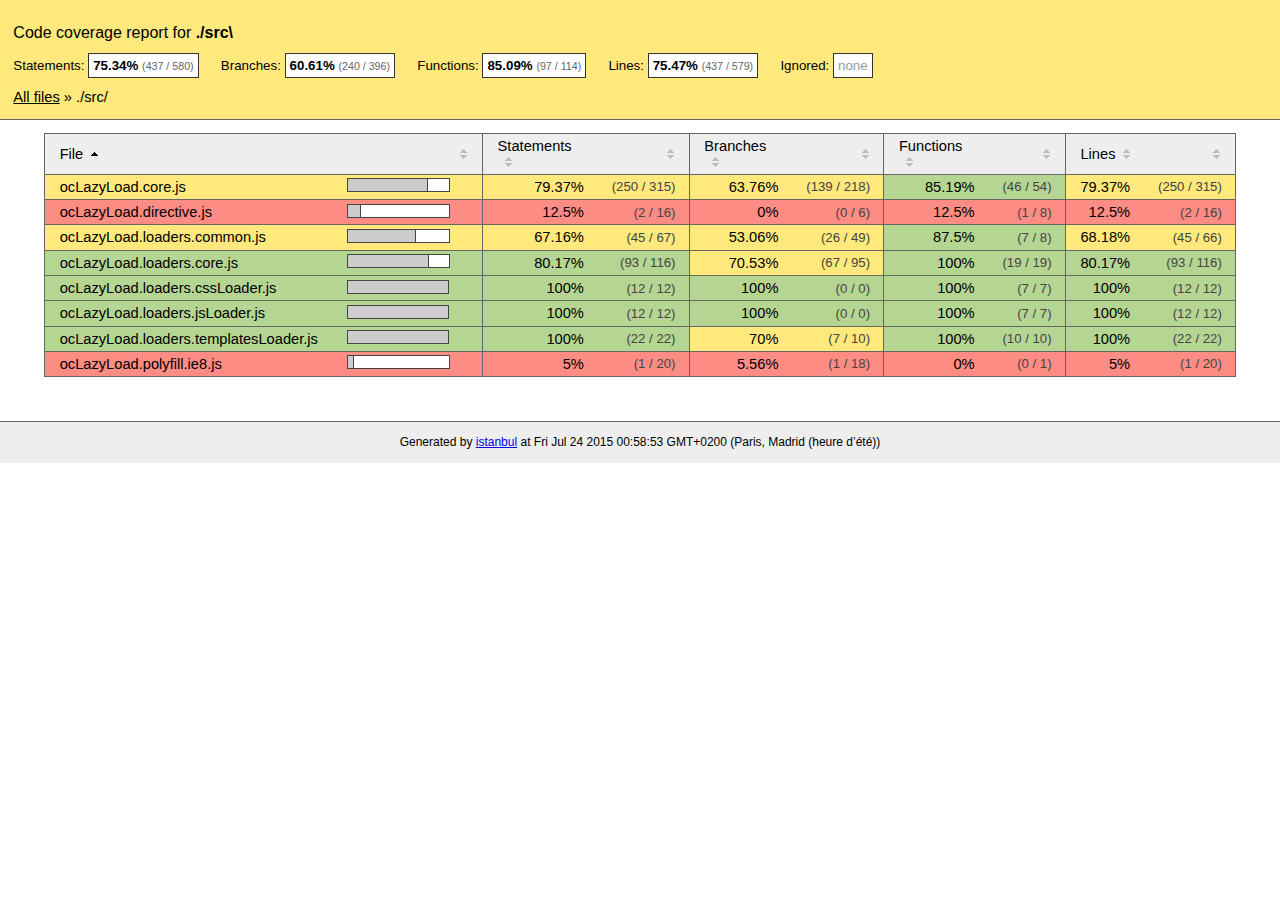
<file: app/assets/js/oclazyload/coverage/Firefox 41.0.0 (Windows 8.1 0.0.0)/src/index.html>
<!doctype html>
<html lang="en">
<head>
    <title>Code coverage report for ./src\</title>
    <meta charset="utf-8">
    <link rel="stylesheet" href="../prettify.css">
    <link rel="stylesheet" href="../base.css">
    <style type='text/css'>
        div.coverage-summary .sorter {
            background-image: url(../sort-arrow-sprite.png);
        }
    </style>
</head>
<body>
<div class="header medium">
    <h1>Code coverage report for <span class="entity">./src\</span></h1>
    <h2>
        Statements: <span class="metric">75.34% <small>(437 / 580)</small></span> &nbsp;&nbsp;&nbsp;&nbsp;
        Branches: <span class="metric">60.61% <small>(240 / 396)</small></span> &nbsp;&nbsp;&nbsp;&nbsp;
        Functions: <span class="metric">85.09% <small>(97 / 114)</small></span> &nbsp;&nbsp;&nbsp;&nbsp;
        Lines: <span class="metric">75.47% <small>(437 / 579)</small></span> &nbsp;&nbsp;&nbsp;&nbsp;
        Ignored: <span class="metric"><span class="ignore-none">none</span></span> &nbsp;&nbsp;&nbsp;&nbsp;
    </h2>
    <div class="path"><a href="../index.html">All files</a> &#187; ./src/</div>
</div>
<div class="body">
<div class="coverage-summary">
<table>
<thead>
<tr>
   <th data-col="file" data-fmt="html" data-html="true" class="file">File</th>
   <th data-col="pic" data-type="number" data-fmt="html" data-html="true" class="pic"></th>
   <th data-col="statements" data-type="number" data-fmt="pct" class="pct">Statements</th>
   <th data-col="statements_raw" data-type="number" data-fmt="html" class="abs"></th>
   <th data-col="branches" data-type="number" data-fmt="pct" class="pct">Branches</th>
   <th data-col="branches_raw" data-type="number" data-fmt="html" class="abs"></th>
   <th data-col="functions" data-type="number" data-fmt="pct" class="pct">Functions</th>
   <th data-col="functions_raw" data-type="number" data-fmt="html" class="abs"></th>
   <th data-col="lines" data-type="number" data-fmt="pct" class="pct">Lines</th>
   <th data-col="lines_raw" data-type="number" data-fmt="html" class="abs"></th>
</tr>
</thead>
<tbody><tr>
	<td class="file medium" data-value="ocLazyLoad.core.js"><a href="ocLazyLoad.core.js.html">ocLazyLoad.core.js</a></td>
	<td data-value="79.37" class="pic medium"><span class="cover-fill" style="width: 79px;"></span><span class="cover-empty" style="width:21px;"></span></td>
	<td data-value="79.37" class="pct medium">79.37%</td>
	<td data-value="315" class="abs medium">(250&nbsp;/&nbsp;315)</td>
	<td data-value="63.76" class="pct medium">63.76%</td>
	<td data-value="218" class="abs medium">(139&nbsp;/&nbsp;218)</td>
	<td data-value="85.19" class="pct high">85.19%</td>
	<td data-value="54" class="abs high">(46&nbsp;/&nbsp;54)</td>
	<td data-value="79.37" class="pct medium">79.37%</td>
	<td data-value="315" class="abs medium">(250&nbsp;/&nbsp;315)</td>
	</tr>

<tr>
	<td class="file low" data-value="ocLazyLoad.directive.js"><a href="ocLazyLoad.directive.js.html">ocLazyLoad.directive.js</a></td>
	<td data-value="12.5" class="pic low"><span class="cover-fill" style="width: 12px;"></span><span class="cover-empty" style="width:88px;"></span></td>
	<td data-value="12.5" class="pct low">12.5%</td>
	<td data-value="16" class="abs low">(2&nbsp;/&nbsp;16)</td>
	<td data-value="0" class="pct low">0%</td>
	<td data-value="6" class="abs low">(0&nbsp;/&nbsp;6)</td>
	<td data-value="12.5" class="pct low">12.5%</td>
	<td data-value="8" class="abs low">(1&nbsp;/&nbsp;8)</td>
	<td data-value="12.5" class="pct low">12.5%</td>
	<td data-value="16" class="abs low">(2&nbsp;/&nbsp;16)</td>
	</tr>

<tr>
	<td class="file medium" data-value="ocLazyLoad.loaders.common.js"><a href="ocLazyLoad.loaders.common.js.html">ocLazyLoad.loaders.common.js</a></td>
	<td data-value="67.16" class="pic medium"><span class="cover-fill" style="width: 67px;"></span><span class="cover-empty" style="width:33px;"></span></td>
	<td data-value="67.16" class="pct medium">67.16%</td>
	<td data-value="67" class="abs medium">(45&nbsp;/&nbsp;67)</td>
	<td data-value="53.06" class="pct medium">53.06%</td>
	<td data-value="49" class="abs medium">(26&nbsp;/&nbsp;49)</td>
	<td data-value="87.5" class="pct high">87.5%</td>
	<td data-value="8" class="abs high">(7&nbsp;/&nbsp;8)</td>
	<td data-value="68.18" class="pct medium">68.18%</td>
	<td data-value="66" class="abs medium">(45&nbsp;/&nbsp;66)</td>
	</tr>

<tr>
	<td class="file high" data-value="ocLazyLoad.loaders.core.js"><a href="ocLazyLoad.loaders.core.js.html">ocLazyLoad.loaders.core.js</a></td>
	<td data-value="80.17" class="pic high"><span class="cover-fill" style="width: 80px;"></span><span class="cover-empty" style="width:20px;"></span></td>
	<td data-value="80.17" class="pct high">80.17%</td>
	<td data-value="116" class="abs high">(93&nbsp;/&nbsp;116)</td>
	<td data-value="70.53" class="pct medium">70.53%</td>
	<td data-value="95" class="abs medium">(67&nbsp;/&nbsp;95)</td>
	<td data-value="100" class="pct high">100%</td>
	<td data-value="19" class="abs high">(19&nbsp;/&nbsp;19)</td>
	<td data-value="80.17" class="pct high">80.17%</td>
	<td data-value="116" class="abs high">(93&nbsp;/&nbsp;116)</td>
	</tr>

<tr>
	<td class="file high" data-value="ocLazyLoad.loaders.cssLoader.js"><a href="ocLazyLoad.loaders.cssLoader.js.html">ocLazyLoad.loaders.cssLoader.js</a></td>
	<td data-value="100" class="pic high"><span class="cover-fill cover-full" style="width: 100px;"></span><span class="cover-empty" style="width:0px;"></span></td>
	<td data-value="100" class="pct high">100%</td>
	<td data-value="12" class="abs high">(12&nbsp;/&nbsp;12)</td>
	<td data-value="100" class="pct high">100%</td>
	<td data-value="0" class="abs high">(0&nbsp;/&nbsp;0)</td>
	<td data-value="100" class="pct high">100%</td>
	<td data-value="7" class="abs high">(7&nbsp;/&nbsp;7)</td>
	<td data-value="100" class="pct high">100%</td>
	<td data-value="12" class="abs high">(12&nbsp;/&nbsp;12)</td>
	</tr>

<tr>
	<td class="file high" data-value="ocLazyLoad.loaders.jsLoader.js"><a href="ocLazyLoad.loaders.jsLoader.js.html">ocLazyLoad.loaders.jsLoader.js</a></td>
	<td data-value="100" class="pic high"><span class="cover-fill cover-full" style="width: 100px;"></span><span class="cover-empty" style="width:0px;"></span></td>
	<td data-value="100" class="pct high">100%</td>
	<td data-value="12" class="abs high">(12&nbsp;/&nbsp;12)</td>
	<td data-value="100" class="pct high">100%</td>
	<td data-value="0" class="abs high">(0&nbsp;/&nbsp;0)</td>
	<td data-value="100" class="pct high">100%</td>
	<td data-value="7" class="abs high">(7&nbsp;/&nbsp;7)</td>
	<td data-value="100" class="pct high">100%</td>
	<td data-value="12" class="abs high">(12&nbsp;/&nbsp;12)</td>
	</tr>

<tr>
	<td class="file high" data-value="ocLazyLoad.loaders.templatesLoader.js"><a href="ocLazyLoad.loaders.templatesLoader.js.html">ocLazyLoad.loaders.templatesLoader.js</a></td>
	<td data-value="100" class="pic high"><span class="cover-fill cover-full" style="width: 100px;"></span><span class="cover-empty" style="width:0px;"></span></td>
	<td data-value="100" class="pct high">100%</td>
	<td data-value="22" class="abs high">(22&nbsp;/&nbsp;22)</td>
	<td data-value="70" class="pct medium">70%</td>
	<td data-value="10" class="abs medium">(7&nbsp;/&nbsp;10)</td>
	<td data-value="100" class="pct high">100%</td>
	<td data-value="10" class="abs high">(10&nbsp;/&nbsp;10)</td>
	<td data-value="100" class="pct high">100%</td>
	<td data-value="22" class="abs high">(22&nbsp;/&nbsp;22)</td>
	</tr>

<tr>
	<td class="file low" data-value="ocLazyLoad.polyfill.ie8.js"><a href="ocLazyLoad.polyfill.ie8.js.html">ocLazyLoad.polyfill.ie8.js</a></td>
	<td data-value="5" class="pic low"><span class="cover-fill" style="width: 5px;"></span><span class="cover-empty" style="width:95px;"></span></td>
	<td data-value="5" class="pct low">5%</td>
	<td data-value="20" class="abs low">(1&nbsp;/&nbsp;20)</td>
	<td data-value="5.56" class="pct low">5.56%</td>
	<td data-value="18" class="abs low">(1&nbsp;/&nbsp;18)</td>
	<td data-value="0" class="pct low">0%</td>
	<td data-value="1" class="abs low">(0&nbsp;/&nbsp;1)</td>
	<td data-value="5" class="pct low">5%</td>
	<td data-value="20" class="abs low">(1&nbsp;/&nbsp;20)</td>
	</tr>

</tbody>
</table>
</div>
</div>
<div class="footer">
    <div class="meta">Generated by <a href="http://istanbul-js.org/" target="_blank">istanbul</a> at Fri Jul 24 2015 00:58:53 GMT+0200 (Paris, Madrid (heure d’été))</div>
</div>
<script src="../prettify.js"></script>
<script>
window.onload = function () {
        if (typeof prettyPrint === 'function') {
            prettyPrint();
        }
};
</script>
<script src="../sorter.js"></script>
</body>
</html>
</file>
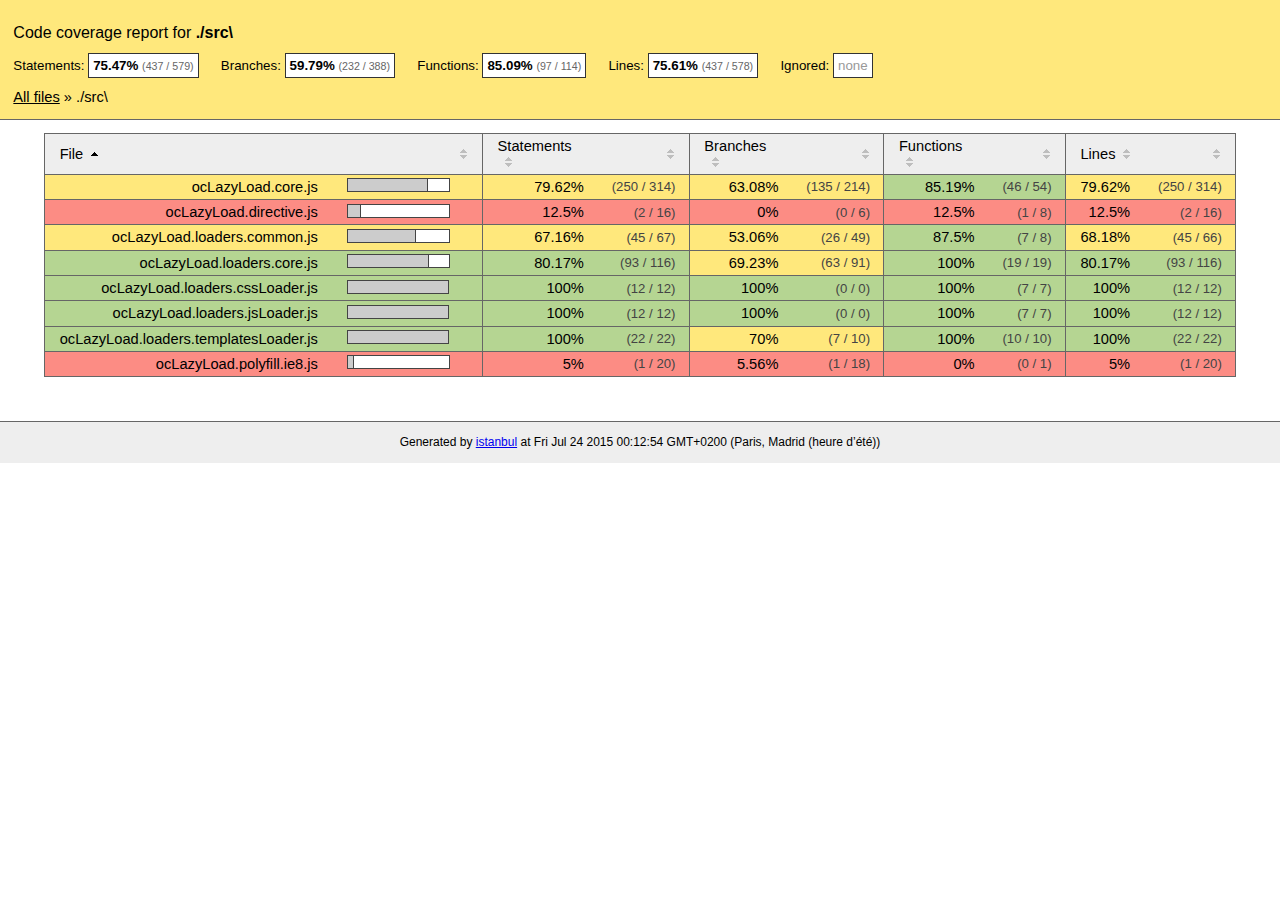
<file: app/assets/js/oclazyload/coverage/Firefox 41.0.0 (Windows 8.1)/src/index.html>
<!doctype html>
<html lang="en">
<head>
    <title>Code coverage report for ./src\</title>
    <meta charset="utf-8">

    <link rel="stylesheet" href="../prettify.css">

    <link rel="stylesheet" href="../base.css">
    <style type='text/css'>
        div.coverage-summary .sorter {
            background-image: url(../sort-arrow-sprite.png);
        }
    </style>
</head>
<body>
<div class="header medium">
    <h1>Code coverage report for <span class="entity">./src\</span></h1>
    <h2>
        
        Statements: <span class="metric">75.47% <small>(437 / 579)</small></span> &nbsp;&nbsp;&nbsp;&nbsp;
        
        
        Branches: <span class="metric">59.79% <small>(232 / 388)</small></span> &nbsp;&nbsp;&nbsp;&nbsp;
        
        
        Functions: <span class="metric">85.09% <small>(97 / 114)</small></span> &nbsp;&nbsp;&nbsp;&nbsp;
        
        
        Lines: <span class="metric">75.61% <small>(437 / 578)</small></span> &nbsp;&nbsp;&nbsp;&nbsp;
        
        Ignored: <span class="metric"><span class="ignore-none">none</span></span> &nbsp;&nbsp;&nbsp;&nbsp;
    </h2>
    <div class="path"><a href="../index.html">All files</a> &#187; ./src\</div>
</div>
<div class="body">
<div class="coverage-summary">
<table>
<thead>
<tr>
   <th data-col="file" data-fmt="html" data-html="true" class="file">File</th>
   <th data-col="pic" data-type="number" data-fmt="html" data-html="true" class="pic"></th>
   <th data-col="statements" data-type="number" data-fmt="pct" class="pct">Statements</th>
   <th data-col="statements_raw" data-type="number" data-fmt="html" class="abs"></th>
   <th data-col="branches" data-type="number" data-fmt="pct" class="pct">Branches</th>
   <th data-col="branches_raw" data-type="number" data-fmt="html" class="abs"></th>
   <th data-col="functions" data-type="number" data-fmt="pct" class="pct">Functions</th>
   <th data-col="functions_raw" data-type="number" data-fmt="html" class="abs"></th>
   <th data-col="lines" data-type="number" data-fmt="pct" class="pct">Lines</th>
   <th data-col="lines_raw" data-type="number" data-fmt="html" class="abs"></th>
</tr>
</thead>
<tbody><tr>
	<td class="file medium" data-value="ocLazyLoad.core.js"><a href="ocLazyLoad.core.js.html">ocLazyLoad.core.js</a></td>
	<td data-value="79.62" class="pic medium"><span class="cover-fill" style="width: 79px;"></span><span class="cover-empty" style="width:21px;"></span></td>
	<td data-value="79.62" class="pct medium">79.62%</td>
	<td data-value="314" class="abs medium">(250&nbsp;/&nbsp;314)</td>
	<td data-value="63.08" class="pct medium">63.08%</td>
	<td data-value="214" class="abs medium">(135&nbsp;/&nbsp;214)</td>
	<td data-value="85.19" class="pct high">85.19%</td>
	<td data-value="54" class="abs high">(46&nbsp;/&nbsp;54)</td>
	<td data-value="79.62" class="pct medium">79.62%</td>
	<td data-value="314" class="abs medium">(250&nbsp;/&nbsp;314)</td>
	</tr>

<tr>
	<td class="file low" data-value="ocLazyLoad.directive.js"><a href="ocLazyLoad.directive.js.html">ocLazyLoad.directive.js</a></td>
	<td data-value="12.5" class="pic low"><span class="cover-fill" style="width: 12px;"></span><span class="cover-empty" style="width:88px;"></span></td>
	<td data-value="12.5" class="pct low">12.5%</td>
	<td data-value="16" class="abs low">(2&nbsp;/&nbsp;16)</td>
	<td data-value="0" class="pct low">0%</td>
	<td data-value="6" class="abs low">(0&nbsp;/&nbsp;6)</td>
	<td data-value="12.5" class="pct low">12.5%</td>
	<td data-value="8" class="abs low">(1&nbsp;/&nbsp;8)</td>
	<td data-value="12.5" class="pct low">12.5%</td>
	<td data-value="16" class="abs low">(2&nbsp;/&nbsp;16)</td>
	</tr>

<tr>
	<td class="file medium" data-value="ocLazyLoad.loaders.common.js"><a href="ocLazyLoad.loaders.common.js.html">ocLazyLoad.loaders.common.js</a></td>
	<td data-value="67.16" class="pic medium"><span class="cover-fill" style="width: 67px;"></span><span class="cover-empty" style="width:33px;"></span></td>
	<td data-value="67.16" class="pct medium">67.16%</td>
	<td data-value="67" class="abs medium">(45&nbsp;/&nbsp;67)</td>
	<td data-value="53.06" class="pct medium">53.06%</td>
	<td data-value="49" class="abs medium">(26&nbsp;/&nbsp;49)</td>
	<td data-value="87.5" class="pct high">87.5%</td>
	<td data-value="8" class="abs high">(7&nbsp;/&nbsp;8)</td>
	<td data-value="68.18" class="pct medium">68.18%</td>
	<td data-value="66" class="abs medium">(45&nbsp;/&nbsp;66)</td>
	</tr>

<tr>
	<td class="file high" data-value="ocLazyLoad.loaders.core.js"><a href="ocLazyLoad.loaders.core.js.html">ocLazyLoad.loaders.core.js</a></td>
	<td data-value="80.17" class="pic high"><span class="cover-fill" style="width: 80px;"></span><span class="cover-empty" style="width:20px;"></span></td>
	<td data-value="80.17" class="pct high">80.17%</td>
	<td data-value="116" class="abs high">(93&nbsp;/&nbsp;116)</td>
	<td data-value="69.23" class="pct medium">69.23%</td>
	<td data-value="91" class="abs medium">(63&nbsp;/&nbsp;91)</td>
	<td data-value="100" class="pct high">100%</td>
	<td data-value="19" class="abs high">(19&nbsp;/&nbsp;19)</td>
	<td data-value="80.17" class="pct high">80.17%</td>
	<td data-value="116" class="abs high">(93&nbsp;/&nbsp;116)</td>
	</tr>

<tr>
	<td class="file high" data-value="ocLazyLoad.loaders.cssLoader.js"><a href="ocLazyLoad.loaders.cssLoader.js.html">ocLazyLoad.loaders.cssLoader.js</a></td>
	<td data-value="100" class="pic high"><span class="cover-fill cover-full" style="width: 100px;"></span><span class="cover-empty" style="width:0px;"></span></td>
	<td data-value="100" class="pct high">100%</td>
	<td data-value="12" class="abs high">(12&nbsp;/&nbsp;12)</td>
	<td data-value="100" class="pct high">100%</td>
	<td data-value="0" class="abs high">(0&nbsp;/&nbsp;0)</td>
	<td data-value="100" class="pct high">100%</td>
	<td data-value="7" class="abs high">(7&nbsp;/&nbsp;7)</td>
	<td data-value="100" class="pct high">100%</td>
	<td data-value="12" class="abs high">(12&nbsp;/&nbsp;12)</td>
	</tr>

<tr>
	<td class="file high" data-value="ocLazyLoad.loaders.jsLoader.js"><a href="ocLazyLoad.loaders.jsLoader.js.html">ocLazyLoad.loaders.jsLoader.js</a></td>
	<td data-value="100" class="pic high"><span class="cover-fill cover-full" style="width: 100px;"></span><span class="cover-empty" style="width:0px;"></span></td>
	<td data-value="100" class="pct high">100%</td>
	<td data-value="12" class="abs high">(12&nbsp;/&nbsp;12)</td>
	<td data-value="100" class="pct high">100%</td>
	<td data-value="0" class="abs high">(0&nbsp;/&nbsp;0)</td>
	<td data-value="100" class="pct high">100%</td>
	<td data-value="7" class="abs high">(7&nbsp;/&nbsp;7)</td>
	<td data-value="100" class="pct high">100%</td>
	<td data-value="12" class="abs high">(12&nbsp;/&nbsp;12)</td>
	</tr>

<tr>
	<td class="file high" data-value="ocLazyLoad.loaders.templatesLoader.js"><a href="ocLazyLoad.loaders.templatesLoader.js.html">ocLazyLoad.loaders.templatesLoader.js</a></td>
	<td data-value="100" class="pic high"><span class="cover-fill cover-full" style="width: 100px;"></span><span class="cover-empty" style="width:0px;"></span></td>
	<td data-value="100" class="pct high">100%</td>
	<td data-value="22" class="abs high">(22&nbsp;/&nbsp;22)</td>
	<td data-value="70" class="pct medium">70%</td>
	<td data-value="10" class="abs medium">(7&nbsp;/&nbsp;10)</td>
	<td data-value="100" class="pct high">100%</td>
	<td data-value="10" class="abs high">(10&nbsp;/&nbsp;10)</td>
	<td data-value="100" class="pct high">100%</td>
	<td data-value="22" class="abs high">(22&nbsp;/&nbsp;22)</td>
	</tr>

<tr>
	<td class="file low" data-value="ocLazyLoad.polyfill.ie8.js"><a href="ocLazyLoad.polyfill.ie8.js.html">ocLazyLoad.polyfill.ie8.js</a></td>
	<td data-value="5" class="pic low"><span class="cover-fill" style="width: 5px;"></span><span class="cover-empty" style="width:95px;"></span></td>
	<td data-value="5" class="pct low">5%</td>
	<td data-value="20" class="abs low">(1&nbsp;/&nbsp;20)</td>
	<td data-value="5.56" class="pct low">5.56%</td>
	<td data-value="18" class="abs low">(1&nbsp;/&nbsp;18)</td>
	<td data-value="0" class="pct low">0%</td>
	<td data-value="1" class="abs low">(0&nbsp;/&nbsp;1)</td>
	<td data-value="5" class="pct low">5%</td>
	<td data-value="20" class="abs low">(1&nbsp;/&nbsp;20)</td>
	</tr>

</tbody>
</table>
</div>
</div>
<div class="footer">
    <div class="meta">Generated by <a href="http://istanbul-js.org/" target="_blank">istanbul</a> at Fri Jul 24 2015 00:12:54 GMT+0200 (Paris, Madrid (heure d’été))</div>
</div>

<script src="../prettify.js"></script>
<script>
window.onload = function () {
        if (typeof prettyPrint === 'function') {
            prettyPrint();
        }
};
</script>

<script src="../sorter.js"></script>
</body>
</html>
</file>
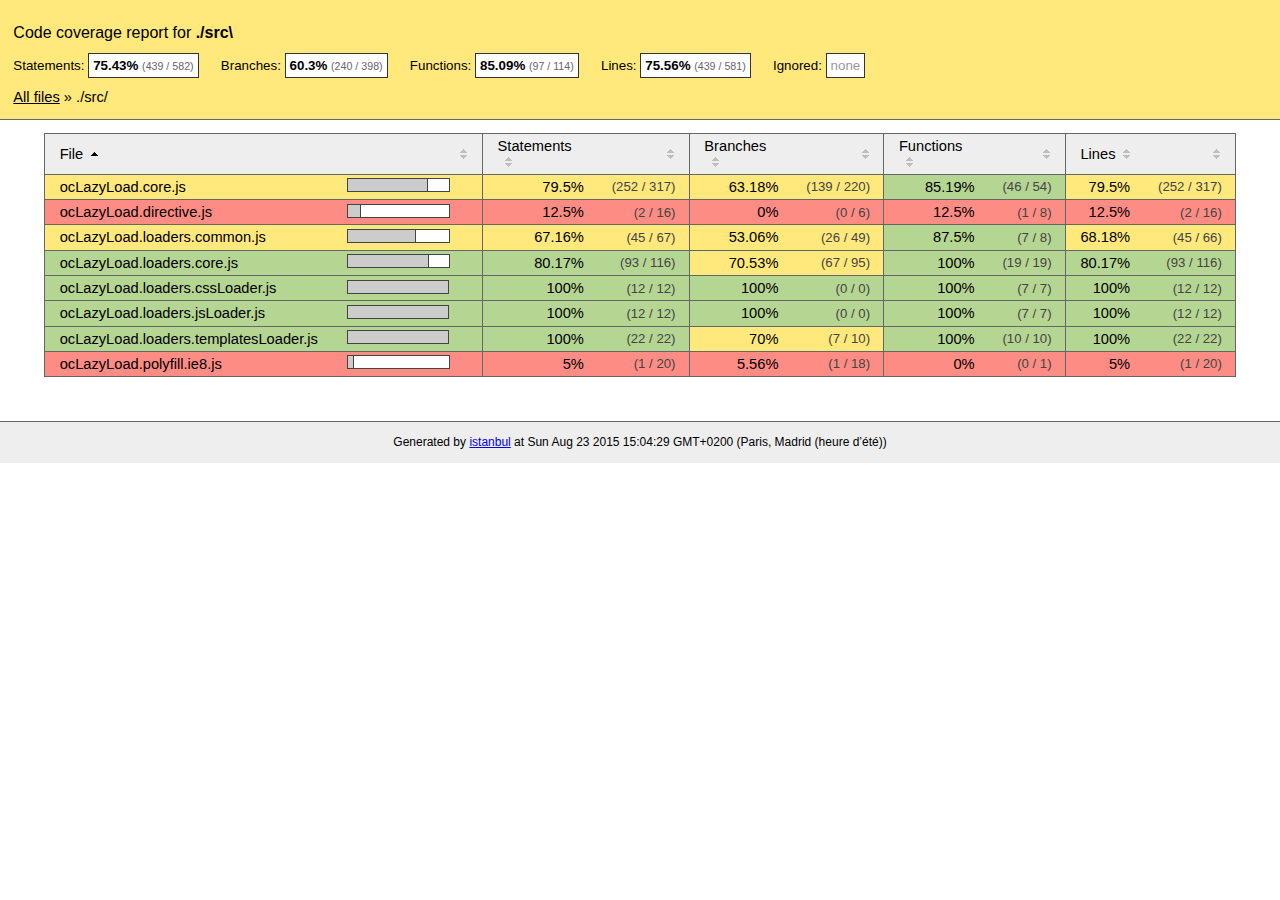
<file: app/assets/js/oclazyload/coverage/Firefox 42.0.0 (Windows 10 0.0.0)/src/index.html>
<!doctype html>
<html lang="en">
<head>
    <title>Code coverage report for ./src\</title>
    <meta charset="utf-8">
    <link rel="stylesheet" href="../prettify.css">
    <link rel="stylesheet" href="../base.css">
    <style type='text/css'>
        div.coverage-summary .sorter {
            background-image: url(../sort-arrow-sprite.png);
        }
    </style>
</head>
<body>
<div class="header medium">
    <h1>Code coverage report for <span class="entity">./src\</span></h1>
    <h2>
        Statements: <span class="metric">75.43% <small>(439 / 582)</small></span> &nbsp;&nbsp;&nbsp;&nbsp;
        Branches: <span class="metric">60.3% <small>(240 / 398)</small></span> &nbsp;&nbsp;&nbsp;&nbsp;
        Functions: <span class="metric">85.09% <small>(97 / 114)</small></span> &nbsp;&nbsp;&nbsp;&nbsp;
        Lines: <span class="metric">75.56% <small>(439 / 581)</small></span> &nbsp;&nbsp;&nbsp;&nbsp;
        Ignored: <span class="metric"><span class="ignore-none">none</span></span> &nbsp;&nbsp;&nbsp;&nbsp;
    </h2>
    <div class="path"><a href="../index.html">All files</a> &#187; ./src/</div>
</div>
<div class="body">
<div class="coverage-summary">
<table>
<thead>
<tr>
   <th data-col="file" data-fmt="html" data-html="true" class="file">File</th>
   <th data-col="pic" data-type="number" data-fmt="html" data-html="true" class="pic"></th>
   <th data-col="statements" data-type="number" data-fmt="pct" class="pct">Statements</th>
   <th data-col="statements_raw" data-type="number" data-fmt="html" class="abs"></th>
   <th data-col="branches" data-type="number" data-fmt="pct" class="pct">Branches</th>
   <th data-col="branches_raw" data-type="number" data-fmt="html" class="abs"></th>
   <th data-col="functions" data-type="number" data-fmt="pct" class="pct">Functions</th>
   <th data-col="functions_raw" data-type="number" data-fmt="html" class="abs"></th>
   <th data-col="lines" data-type="number" data-fmt="pct" class="pct">Lines</th>
   <th data-col="lines_raw" data-type="number" data-fmt="html" class="abs"></th>
</tr>
</thead>
<tbody><tr>
	<td class="file medium" data-value="ocLazyLoad.core.js"><a href="ocLazyLoad.core.js.html">ocLazyLoad.core.js</a></td>
	<td data-value="79.5" class="pic medium"><span class="cover-fill" style="width: 79px;"></span><span class="cover-empty" style="width:21px;"></span></td>
	<td data-value="79.5" class="pct medium">79.5%</td>
	<td data-value="317" class="abs medium">(252&nbsp;/&nbsp;317)</td>
	<td data-value="63.18" class="pct medium">63.18%</td>
	<td data-value="220" class="abs medium">(139&nbsp;/&nbsp;220)</td>
	<td data-value="85.19" class="pct high">85.19%</td>
	<td data-value="54" class="abs high">(46&nbsp;/&nbsp;54)</td>
	<td data-value="79.5" class="pct medium">79.5%</td>
	<td data-value="317" class="abs medium">(252&nbsp;/&nbsp;317)</td>
	</tr>

<tr>
	<td class="file low" data-value="ocLazyLoad.directive.js"><a href="ocLazyLoad.directive.js.html">ocLazyLoad.directive.js</a></td>
	<td data-value="12.5" class="pic low"><span class="cover-fill" style="width: 12px;"></span><span class="cover-empty" style="width:88px;"></span></td>
	<td data-value="12.5" class="pct low">12.5%</td>
	<td data-value="16" class="abs low">(2&nbsp;/&nbsp;16)</td>
	<td data-value="0" class="pct low">0%</td>
	<td data-value="6" class="abs low">(0&nbsp;/&nbsp;6)</td>
	<td data-value="12.5" class="pct low">12.5%</td>
	<td data-value="8" class="abs low">(1&nbsp;/&nbsp;8)</td>
	<td data-value="12.5" class="pct low">12.5%</td>
	<td data-value="16" class="abs low">(2&nbsp;/&nbsp;16)</td>
	</tr>

<tr>
	<td class="file medium" data-value="ocLazyLoad.loaders.common.js"><a href="ocLazyLoad.loaders.common.js.html">ocLazyLoad.loaders.common.js</a></td>
	<td data-value="67.16" class="pic medium"><span class="cover-fill" style="width: 67px;"></span><span class="cover-empty" style="width:33px;"></span></td>
	<td data-value="67.16" class="pct medium">67.16%</td>
	<td data-value="67" class="abs medium">(45&nbsp;/&nbsp;67)</td>
	<td data-value="53.06" class="pct medium">53.06%</td>
	<td data-value="49" class="abs medium">(26&nbsp;/&nbsp;49)</td>
	<td data-value="87.5" class="pct high">87.5%</td>
	<td data-value="8" class="abs high">(7&nbsp;/&nbsp;8)</td>
	<td data-value="68.18" class="pct medium">68.18%</td>
	<td data-value="66" class="abs medium">(45&nbsp;/&nbsp;66)</td>
	</tr>

<tr>
	<td class="file high" data-value="ocLazyLoad.loaders.core.js"><a href="ocLazyLoad.loaders.core.js.html">ocLazyLoad.loaders.core.js</a></td>
	<td data-value="80.17" class="pic high"><span class="cover-fill" style="width: 80px;"></span><span class="cover-empty" style="width:20px;"></span></td>
	<td data-value="80.17" class="pct high">80.17%</td>
	<td data-value="116" class="abs high">(93&nbsp;/&nbsp;116)</td>
	<td data-value="70.53" class="pct medium">70.53%</td>
	<td data-value="95" class="abs medium">(67&nbsp;/&nbsp;95)</td>
	<td data-value="100" class="pct high">100%</td>
	<td data-value="19" class="abs high">(19&nbsp;/&nbsp;19)</td>
	<td data-value="80.17" class="pct high">80.17%</td>
	<td data-value="116" class="abs high">(93&nbsp;/&nbsp;116)</td>
	</tr>

<tr>
	<td class="file high" data-value="ocLazyLoad.loaders.cssLoader.js"><a href="ocLazyLoad.loaders.cssLoader.js.html">ocLazyLoad.loaders.cssLoader.js</a></td>
	<td data-value="100" class="pic high"><span class="cover-fill cover-full" style="width: 100px;"></span><span class="cover-empty" style="width:0px;"></span></td>
	<td data-value="100" class="pct high">100%</td>
	<td data-value="12" class="abs high">(12&nbsp;/&nbsp;12)</td>
	<td data-value="100" class="pct high">100%</td>
	<td data-value="0" class="abs high">(0&nbsp;/&nbsp;0)</td>
	<td data-value="100" class="pct high">100%</td>
	<td data-value="7" class="abs high">(7&nbsp;/&nbsp;7)</td>
	<td data-value="100" class="pct high">100%</td>
	<td data-value="12" class="abs high">(12&nbsp;/&nbsp;12)</td>
	</tr>

<tr>
	<td class="file high" data-value="ocLazyLoad.loaders.jsLoader.js"><a href="ocLazyLoad.loaders.jsLoader.js.html">ocLazyLoad.loaders.jsLoader.js</a></td>
	<td data-value="100" class="pic high"><span class="cover-fill cover-full" style="width: 100px;"></span><span class="cover-empty" style="width:0px;"></span></td>
	<td data-value="100" class="pct high">100%</td>
	<td data-value="12" class="abs high">(12&nbsp;/&nbsp;12)</td>
	<td data-value="100" class="pct high">100%</td>
	<td data-value="0" class="abs high">(0&nbsp;/&nbsp;0)</td>
	<td data-value="100" class="pct high">100%</td>
	<td data-value="7" class="abs high">(7&nbsp;/&nbsp;7)</td>
	<td data-value="100" class="pct high">100%</td>
	<td data-value="12" class="abs high">(12&nbsp;/&nbsp;12)</td>
	</tr>

<tr>
	<td class="file high" data-value="ocLazyLoad.loaders.templatesLoader.js"><a href="ocLazyLoad.loaders.templatesLoader.js.html">ocLazyLoad.loaders.templatesLoader.js</a></td>
	<td data-value="100" class="pic high"><span class="cover-fill cover-full" style="width: 100px;"></span><span class="cover-empty" style="width:0px;"></span></td>
	<td data-value="100" class="pct high">100%</td>
	<td data-value="22" class="abs high">(22&nbsp;/&nbsp;22)</td>
	<td data-value="70" class="pct medium">70%</td>
	<td data-value="10" class="abs medium">(7&nbsp;/&nbsp;10)</td>
	<td data-value="100" class="pct high">100%</td>
	<td data-value="10" class="abs high">(10&nbsp;/&nbsp;10)</td>
	<td data-value="100" class="pct high">100%</td>
	<td data-value="22" class="abs high">(22&nbsp;/&nbsp;22)</td>
	</tr>

<tr>
	<td class="file low" data-value="ocLazyLoad.polyfill.ie8.js"><a href="ocLazyLoad.polyfill.ie8.js.html">ocLazyLoad.polyfill.ie8.js</a></td>
	<td data-value="5" class="pic low"><span class="cover-fill" style="width: 5px;"></span><span class="cover-empty" style="width:95px;"></span></td>
	<td data-value="5" class="pct low">5%</td>
	<td data-value="20" class="abs low">(1&nbsp;/&nbsp;20)</td>
	<td data-value="5.56" class="pct low">5.56%</td>
	<td data-value="18" class="abs low">(1&nbsp;/&nbsp;18)</td>
	<td data-value="0" class="pct low">0%</td>
	<td data-value="1" class="abs low">(0&nbsp;/&nbsp;1)</td>
	<td data-value="5" class="pct low">5%</td>
	<td data-value="20" class="abs low">(1&nbsp;/&nbsp;20)</td>
	</tr>

</tbody>
</table>
</div>
</div>
<div class="footer">
    <div class="meta">Generated by <a href="http://istanbul-js.org/" target="_blank">istanbul</a> at Sun Aug 23 2015 15:04:29 GMT+0200 (Paris, Madrid (heure d’été))</div>
</div>
<script src="../prettify.js"></script>
<script>
window.onload = function () {
        if (typeof prettyPrint === 'function') {
            prettyPrint();
        }
};
</script>
<script src="../sorter.js"></script>
</body>
</html>
</file>
<file: app/assets/js/oclazyload/coverage/Firefox 38.0.0 (Windows 8.1)/prettify.css>
.pln{color:#000}@media screen{.str{color:#080}.kwd{color:#008}.com{color:#800}.typ{color:#606}.lit{color:#066}.pun,.opn,.clo{color:#660}.tag{color:#008}.atn{color:#606}.atv{color:#080}.dec,.var{color:#606}.fun{color:red}}@media print,projection{.str{color:#060}.kwd{color:#006;font-weight:bold}.com{color:#600;font-style:italic}.typ{color:#404;font-weight:bold}.lit{color:#044}.pun,.opn,.clo{color:#440}.tag{color:#006;font-weight:bold}.atn{color:#404}.atv{color:#060}}pre.prettyprint{padding:2px;border:1px solid #888}ol.linenums{margin-top:0;margin-bottom:0}li.L0,li.L1,li.L2,li.L3,li.L5,li.L6,li.L7,li.L8{list-style-type:none}li.L1,li.L3,li.L5,li.L7,li.L9{background:#eee}
</file>
<file: app/assets/js/oclazyload/coverage/Firefox 38.0.0 (Windows 8.1)/base.css>
body, html {
    margin:0; padding: 0;
}
body {
    font-family: Helvetica Neue, Helvetica,Arial;
    font-size: 10pt;
}
div.header, div.footer {
    background: #eee;
    padding: 1em;
}
div.header {
    z-index: 100;
    position: fixed;
    top: 0;
    border-bottom: 1px solid #666;
    width: 100%;
}
div.footer {
    border-top: 1px solid #666;
}
div.body {
    margin-top: 10em;
}
div.meta {
    font-size: 90%;
    text-align: center;
}
h1, h2, h3 {
    font-weight: normal;
}
h1 {
    font-size: 12pt;
}
h2 {
    font-size: 10pt;
}
pre {
    font-family: Consolas, Menlo, Monaco, monospace;
    margin: 0;
    padding: 0;
    line-height: 14px;
    font-size: 14px;
    -moz-tab-size: 2;
    -o-tab-size:  2;
    tab-size: 2;
}

div.path { font-size: 110%; }
div.path a:link, div.path a:visited { color: #000; }
table.coverage { border-collapse: collapse; margin:0; padding: 0 }

table.coverage td {
    margin: 0;
    padding: 0;
    color: #111;
    vertical-align: top;
}
table.coverage td.line-count {
    width: 50px;
    text-align: right;
    padding-right: 5px;
}
table.coverage td.line-coverage {
    color: #777 !important;
    text-align: right;
    border-left: 1px solid #666;
    border-right: 1px solid #666;
}

table.coverage td.text {
}

table.coverage td span.cline-any {
    display: inline-block;
    padding: 0 5px;
    width: 40px;
}
table.coverage td span.cline-neutral {
    background: #eee;
}
table.coverage td span.cline-yes {
    background: #b5d592;
    color: #999;
}
table.coverage td span.cline-no {
    background: #fc8c84;
}

.cstat-yes { color: #111; }
.cstat-no { background: #fc8c84; color: #111; }
.fstat-no { background: #ffc520; color: #111 !important; }
.cbranch-no { background:  yellow !important; color: #111; }

.cstat-skip { background: #ddd; color: #111; }
.fstat-skip { background: #ddd; color: #111 !important; }
.cbranch-skip { background: #ddd !important; color: #111; }

.missing-if-branch {
    display: inline-block;
    margin-right: 10px;
    position: relative;
    padding: 0 4px;
    background: black;
    color: yellow;
}

.skip-if-branch {
    display: none;
    margin-right: 10px;
    position: relative;
    padding: 0 4px;
    background: #ccc;
    color: white;
}

.missing-if-branch .typ, .skip-if-branch .typ {
    color: inherit !important;
}

.entity, .metric { font-weight: bold; }
.metric { display: inline-block; border: 1px solid #333; padding: 0.3em; background: white; }
.metric small { font-size: 80%; font-weight: normal; color: #666; }

div.coverage-summary table { border-collapse: collapse; margin: 3em; font-size: 110%; }
div.coverage-summary td, div.coverage-summary table  th { margin: 0; padding: 0.25em 1em; border-top: 1px solid #666; border-bottom: 1px solid #666; }
div.coverage-summary th { text-align: left; border: 1px solid #666; background: #eee; font-weight: normal; }
div.coverage-summary th.file { border-right: none !important; }
div.coverage-summary th.pic { border-left: none !important; text-align: right; }
div.coverage-summary th.pct { border-right: none !important; }
div.coverage-summary th.abs { border-left: none !important; text-align: right; }
div.coverage-summary td.pct { text-align: right; border-left: 1px solid #666; }
div.coverage-summary td.abs { text-align: right; font-size: 90%; color: #444; border-right: 1px solid #666; }
div.coverage-summary td.file { text-align: right; border-left: 1px solid #666; white-space: nowrap;  }
div.coverage-summary td.pic { min-width: 120px !important;  }
div.coverage-summary a:link { text-decoration: none; color: #000; }
div.coverage-summary a:visited { text-decoration: none; color: #333; }
div.coverage-summary a:hover { text-decoration: underline; }
div.coverage-summary tfoot td { border-top: 1px solid #666; }

div.coverage-summary .sorter {
    height: 10px;
    width: 7px;
    display: inline-block;
    margin-left: 0.5em;
    background: url(sort-arrow-sprite.png) no-repeat scroll 0 0 transparent;
}
div.coverage-summary .sorted .sorter {
    background-position: 0 -20px;
}
div.coverage-summary .sorted-desc .sorter {
    background-position: 0 -10px;
}

.high { background: #b5d592 !important; }
.medium { background: #ffe87c !important; }
.low { background: #fc8c84 !important; }

span.cover-fill, span.cover-empty {
    display:inline-block;
    border:1px solid #444;
    background: white;
    height: 12px;
}
span.cover-fill {
    background: #ccc;
    border-right: 1px solid #444;
}
span.cover-empty {
    background: white;
    border-left: none;
}
span.cover-full {
    border-right: none !important;
}
pre.prettyprint {
    border: none !important;
    padding: 0 !important;
    margin: 0 !important;
}
.com { color: #999 !important; }
.ignore-none { color: #999; font-weight: normal; }
</file>
<file: app/assets/js/oclazyload/coverage/Firefox 39.0.0 (Windows 8.1)/prettify.css>
.pln{color:#000}@media screen{.str{color:#080}.kwd{color:#008}.com{color:#800}.typ{color:#606}.lit{color:#066}.pun,.opn,.clo{color:#660}.tag{color:#008}.atn{color:#606}.atv{color:#080}.dec,.var{color:#606}.fun{color:red}}@media print,projection{.str{color:#060}.kwd{color:#006;font-weight:bold}.com{color:#600;font-style:italic}.typ{color:#404;font-weight:bold}.lit{color:#044}.pun,.opn,.clo{color:#440}.tag{color:#006;font-weight:bold}.atn{color:#404}.atv{color:#060}}pre.prettyprint{padding:2px;border:1px solid #888}ol.linenums{margin-top:0;margin-bottom:0}li.L0,li.L1,li.L2,li.L3,li.L5,li.L6,li.L7,li.L8{list-style-type:none}li.L1,li.L3,li.L5,li.L7,li.L9{background:#eee}
</file>
<file: app/assets/js/oclazyload/coverage/Firefox 39.0.0 (Windows 8.1)/base.css>
body, html {
    margin:0; padding: 0;
}
body {
    font-family: Helvetica Neue, Helvetica,Arial;
    font-size: 10pt;
}
div.header, div.footer {
    background: #eee;
    padding: 1em;
}
div.header {
    z-index: 100;
    position: fixed;
    top: 0;
    border-bottom: 1px solid #666;
    width: 100%;
}
div.footer {
    border-top: 1px solid #666;
}
div.body {
    margin-top: 10em;
}
div.meta {
    font-size: 90%;
    text-align: center;
}
h1, h2, h3 {
    font-weight: normal;
}
h1 {
    font-size: 12pt;
}
h2 {
    font-size: 10pt;
}
pre {
    font-family: Consolas, Menlo, Monaco, monospace;
    margin: 0;
    padding: 0;
    line-height: 14px;
    font-size: 14px;
    -moz-tab-size: 2;
    -o-tab-size:  2;
    tab-size: 2;
}

div.path { font-size: 110%; }
div.path a:link, div.path a:visited { color: #000; }
table.coverage { border-collapse: collapse; margin:0; padding: 0 }

table.coverage td {
    margin: 0;
    padding: 0;
    color: #111;
    vertical-align: top;
}
table.coverage td.line-count {
    width: 50px;
    text-align: right;
    padding-right: 5px;
}
table.coverage td.line-coverage {
    color: #777 !important;
    text-align: right;
    border-left: 1px solid #666;
    border-right: 1px solid #666;
}

table.coverage td.text {
}

table.coverage td span.cline-any {
    display: inline-block;
    padding: 0 5px;
    width: 40px;
}
table.coverage td span.cline-neutral {
    background: #eee;
}
table.coverage td span.cline-yes {
    background: #b5d592;
    color: #999;
}
table.coverage td span.cline-no {
    background: #fc8c84;
}

.cstat-yes { color: #111; }
.cstat-no { background: #fc8c84; color: #111; }
.fstat-no { background: #ffc520; color: #111 !important; }
.cbranch-no { background:  yellow !important; color: #111; }

.cstat-skip { background: #ddd; color: #111; }
.fstat-skip { background: #ddd; color: #111 !important; }
.cbranch-skip { background: #ddd !important; color: #111; }

.missing-if-branch {
    display: inline-block;
    margin-right: 10px;
    position: relative;
    padding: 0 4px;
    background: black;
    color: yellow;
}

.skip-if-branch {
    display: none;
    margin-right: 10px;
    position: relative;
    padding: 0 4px;
    background: #ccc;
    color: white;
}

.missing-if-branch .typ, .skip-if-branch .typ {
    color: inherit !important;
}

.entity, .metric { font-weight: bold; }
.metric { display: inline-block; border: 1px solid #333; padding: 0.3em; background: white; }
.metric small { font-size: 80%; font-weight: normal; color: #666; }

div.coverage-summary table { border-collapse: collapse; margin: 3em; font-size: 110%; }
div.coverage-summary td, div.coverage-summary table  th { margin: 0; padding: 0.25em 1em; border-top: 1px solid #666; border-bottom: 1px solid #666; }
div.coverage-summary th { text-align: left; border: 1px solid #666; background: #eee; font-weight: normal; }
div.coverage-summary th.file { border-right: none !important; }
div.coverage-summary th.pic { border-left: none !important; text-align: right; }
div.coverage-summary th.pct { border-right: none !important; }
div.coverage-summary th.abs { border-left: none !important; text-align: right; }
div.coverage-summary td.pct { text-align: right; border-left: 1px solid #666; }
div.coverage-summary td.abs { text-align: right; font-size: 90%; color: #444; border-right: 1px solid #666; }
div.coverage-summary td.file { text-align: right; border-left: 1px solid #666; white-space: nowrap;  }
div.coverage-summary td.pic { min-width: 120px !important;  }
div.coverage-summary a:link { text-decoration: none; color: #000; }
div.coverage-summary a:visited { text-decoration: none; color: #333; }
div.coverage-summary a:hover { text-decoration: underline; }
div.coverage-summary tfoot td { border-top: 1px solid #666; }

div.coverage-summary .sorter {
    height: 10px;
    width: 7px;
    display: inline-block;
    margin-left: 0.5em;
    background: url(sort-arrow-sprite.png) no-repeat scroll 0 0 transparent;
}
div.coverage-summary .sorted .sorter {
    background-position: 0 -20px;
}
div.coverage-summary .sorted-desc .sorter {
    background-position: 0 -10px;
}

.high { background: #b5d592 !important; }
.medium { background: #ffe87c !important; }
.low { background: #fc8c84 !important; }

span.cover-fill, span.cover-empty {
    display:inline-block;
    border:1px solid #444;
    background: white;
    height: 12px;
}
span.cover-fill {
    background: #ccc;
    border-right: 1px solid #444;
}
span.cover-empty {
    background: white;
    border-left: none;
}
span.cover-full {
    border-right: none !important;
}
pre.prettyprint {
    border: none !important;
    padding: 0 !important;
    margin: 0 !important;
}
.com { color: #999 !important; }
.ignore-none { color: #999; font-weight: normal; }
</file>
<file: app/assets/js/oclazyload/coverage/Firefox 41.0.0 (Windows 10 0.0.0)/prettify.css>
.pln{color:#000}@media screen{.str{color:#080}.kwd{color:#008}.com{color:#800}.typ{color:#606}.lit{color:#066}.pun,.opn,.clo{color:#660}.tag{color:#008}.atn{color:#606}.atv{color:#080}.dec,.var{color:#606}.fun{color:red}}@media print,projection{.str{color:#060}.kwd{color:#006;font-weight:bold}.com{color:#600;font-style:italic}.typ{color:#404;font-weight:bold}.lit{color:#044}.pun,.opn,.clo{color:#440}.tag{color:#006;font-weight:bold}.atn{color:#404}.atv{color:#060}}pre.prettyprint{padding:2px;border:1px solid #888}ol.linenums{margin-top:0;margin-bottom:0}li.L0,li.L1,li.L2,li.L3,li.L5,li.L6,li.L7,li.L8{list-style-type:none}li.L1,li.L3,li.L5,li.L7,li.L9{background:#eee}
</file>
<file: app/assets/js/oclazyload/coverage/Firefox 41.0.0 (Windows 10 0.0.0)/base.css>
body, html {
    margin:0; padding: 0;
}
body {
    font-family: Helvetica Neue, Helvetica,Arial;
    font-size: 10pt;
}
div.header, div.footer {
    background: #eee;
    padding: 1em;
}
div.header {
    z-index: 100;
    position: fixed;
    top: 0;
    border-bottom: 1px solid #666;
    width: 100%;
}
div.footer {
    border-top: 1px solid #666;
}
div.body {
    margin-top: 10em;
}
div.meta {
    font-size: 90%;
    text-align: center;
}
h1, h2, h3 {
    font-weight: normal;
}
h1 {
    font-size: 12pt;
}
h2 {
    font-size: 10pt;
}
pre {
    font-family: Consolas, Menlo, Monaco, monospace;
    margin: 0;
    padding: 0;
    line-height: 14px;
    font-size: 14px;
    -moz-tab-size: 2;
    -o-tab-size:  2;
    tab-size: 2;
}

div.path { font-size: 110%; }
div.path a:link, div.path a:visited { color: #000; }
table.coverage { border-collapse: collapse; margin:0; padding: 0 }

table.coverage td {
    margin: 0;
    padding: 0;
    color: #111;
    vertical-align: top;
}
table.coverage td.line-count {
    width: 50px;
    text-align: right;
    padding-right: 5px;
}
table.coverage td.line-coverage {
    color: #777 !important;
    text-align: right;
    border-left: 1px solid #666;
    border-right: 1px solid #666;
}

table.coverage td.text {
}

table.coverage td span.cline-any {
    display: inline-block;
    padding: 0 5px;
    width: 40px;
}
table.coverage td span.cline-neutral {
    background: #eee;
}
table.coverage td span.cline-yes {
    background: #b5d592;
    color: #999;
}
table.coverage td span.cline-no {
    background: #fc8c84;
}

.cstat-yes { color: #111; }
.cstat-no { background: #fc8c84; color: #111; }
.fstat-no { background: #ffc520; color: #111 !important; }
.cbranch-no { background:  yellow !important; color: #111; }

.cstat-skip { background: #ddd; color: #111; }
.fstat-skip { background: #ddd; color: #111 !important; }
.cbranch-skip { background: #ddd !important; color: #111; }

.missing-if-branch {
    display: inline-block;
    margin-right: 10px;
    position: relative;
    padding: 0 4px;
    background: black;
    color: yellow;
}

.skip-if-branch {
    display: none;
    margin-right: 10px;
    position: relative;
    padding: 0 4px;
    background: #ccc;
    color: white;
}

.missing-if-branch .typ, .skip-if-branch .typ {
    color: inherit !important;
}

.entity, .metric { font-weight: bold; }
.metric { display: inline-block; border: 1px solid #333; padding: 0.3em; background: white; }
.metric small { font-size: 80%; font-weight: normal; color: #666; }

div.coverage-summary table { border-collapse: collapse; margin: 3em; font-size: 110%; }
div.coverage-summary td, div.coverage-summary table  th { margin: 0; padding: 0.25em 1em; border-top: 1px solid #666; border-bottom: 1px solid #666; }
div.coverage-summary th { text-align: left; border: 1px solid #666; background: #eee; font-weight: normal; }
div.coverage-summary th.file { border-right: none !important; }
div.coverage-summary th.pic { border-left: none !important; text-align: right; }
div.coverage-summary th.pct { border-right: none !important; }
div.coverage-summary th.abs { border-left: none !important; text-align: right; }
div.coverage-summary td.pct { text-align: right; border-left: 1px solid #666; }
div.coverage-summary td.abs { text-align: right; font-size: 90%; color: #444; border-right: 1px solid #666; }
div.coverage-summary td.file { border-left: 1px solid #666; white-space: nowrap;  }
div.coverage-summary td.pic { min-width: 120px !important;  }
div.coverage-summary a:link { text-decoration: none; color: #000; }
div.coverage-summary a:visited { text-decoration: none; color: #777; }
div.coverage-summary a:hover { text-decoration: underline; }
div.coverage-summary tfoot td { border-top: 1px solid #666; }

div.coverage-summary .sorter {
    height: 10px;
    width: 7px;
    display: inline-block;
    margin-left: 0.5em;
    background: url(sort-arrow-sprite.png) no-repeat scroll 0 0 transparent;
}
div.coverage-summary .sorted .sorter {
    background-position: 0 -20px;
}
div.coverage-summary .sorted-desc .sorter {
    background-position: 0 -10px;
}

.high { background: #b5d592 !important; }
.medium { background: #ffe87c !important; }
.low { background: #fc8c84 !important; }

span.cover-fill, span.cover-empty {
    display:inline-block;
    border:1px solid #444;
    background: white;
    height: 12px;
}
span.cover-fill {
    background: #ccc;
    border-right: 1px solid #444;
}
span.cover-empty {
    background: white;
    border-left: none;
}
span.cover-full {
    border-right: none !important;
}
pre.prettyprint {
    border: none !important;
    padding: 0 !important;
    margin: 0 !important;
}
.com { color: #999 !important; }
.ignore-none { color: #999; font-weight: normal; }
</file>
<file: app/assets/js/oclazyload/coverage/Firefox 41.0.0 (Windows 8.1 0.0.0)/prettify.css>
.pln{color:#000}@media screen{.str{color:#080}.kwd{color:#008}.com{color:#800}.typ{color:#606}.lit{color:#066}.pun,.opn,.clo{color:#660}.tag{color:#008}.atn{color:#606}.atv{color:#080}.dec,.var{color:#606}.fun{color:red}}@media print,projection{.str{color:#060}.kwd{color:#006;font-weight:bold}.com{color:#600;font-style:italic}.typ{color:#404;font-weight:bold}.lit{color:#044}.pun,.opn,.clo{color:#440}.tag{color:#006;font-weight:bold}.atn{color:#404}.atv{color:#060}}pre.prettyprint{padding:2px;border:1px solid #888}ol.linenums{margin-top:0;margin-bottom:0}li.L0,li.L1,li.L2,li.L3,li.L5,li.L6,li.L7,li.L8{list-style-type:none}li.L1,li.L3,li.L5,li.L7,li.L9{background:#eee}
</file>
<file: app/assets/js/oclazyload/coverage/Firefox 41.0.0 (Windows 8.1 0.0.0)/base.css>
body, html {
    margin:0; padding: 0;
}
body {
    font-family: Helvetica Neue, Helvetica,Arial;
    font-size: 10pt;
}
div.header, div.footer {
    background: #eee;
    padding: 1em;
}
div.header {
    z-index: 100;
    position: fixed;
    top: 0;
    border-bottom: 1px solid #666;
    width: 100%;
}
div.footer {
    border-top: 1px solid #666;
}
div.body {
    margin-top: 10em;
}
div.meta {
    font-size: 90%;
    text-align: center;
}
h1, h2, h3 {
    font-weight: normal;
}
h1 {
    font-size: 12pt;
}
h2 {
    font-size: 10pt;
}
pre {
    font-family: Consolas, Menlo, Monaco, monospace;
    margin: 0;
    padding: 0;
    line-height: 14px;
    font-size: 14px;
    -moz-tab-size: 2;
    -o-tab-size:  2;
    tab-size: 2;
}

div.path { font-size: 110%; }
div.path a:link, div.path a:visited { color: #000; }
table.coverage { border-collapse: collapse; margin:0; padding: 0 }

table.coverage td {
    margin: 0;
    padding: 0;
    color: #111;
    vertical-align: top;
}
table.coverage td.line-count {
    width: 50px;
    text-align: right;
    padding-right: 5px;
}
table.coverage td.line-coverage {
    color: #777 !important;
    text-align: right;
    border-left: 1px solid #666;
    border-right: 1px solid #666;
}

table.coverage td.text {
}

table.coverage td span.cline-any {
    display: inline-block;
    padding: 0 5px;
    width: 40px;
}
table.coverage td span.cline-neutral {
    background: #eee;
}
table.coverage td span.cline-yes {
    background: #b5d592;
    color: #999;
}
table.coverage td span.cline-no {
    background: #fc8c84;
}

.cstat-yes { color: #111; }
.cstat-no { background: #fc8c84; color: #111; }
.fstat-no { background: #ffc520; color: #111 !important; }
.cbranch-no { background:  yellow !important; color: #111; }

.cstat-skip { background: #ddd; color: #111; }
.fstat-skip { background: #ddd; color: #111 !important; }
.cbranch-skip { background: #ddd !important; color: #111; }

.missing-if-branch {
    display: inline-block;
    margin-right: 10px;
    position: relative;
    padding: 0 4px;
    background: black;
    color: yellow;
}

.skip-if-branch {
    display: none;
    margin-right: 10px;
    position: relative;
    padding: 0 4px;
    background: #ccc;
    color: white;
}

.missing-if-branch .typ, .skip-if-branch .typ {
    color: inherit !important;
}

.entity, .metric { font-weight: bold; }
.metric { display: inline-block; border: 1px solid #333; padding: 0.3em; background: white; }
.metric small { font-size: 80%; font-weight: normal; color: #666; }

div.coverage-summary table { border-collapse: collapse; margin: 3em; font-size: 110%; }
div.coverage-summary td, div.coverage-summary table  th { margin: 0; padding: 0.25em 1em; border-top: 1px solid #666; border-bottom: 1px solid #666; }
div.coverage-summary th { text-align: left; border: 1px solid #666; background: #eee; font-weight: normal; }
div.coverage-summary th.file { border-right: none !important; }
div.coverage-summary th.pic { border-left: none !important; text-align: right; }
div.coverage-summary th.pct { border-right: none !important; }
div.coverage-summary th.abs { border-left: none !important; text-align: right; }
div.coverage-summary td.pct { text-align: right; border-left: 1px solid #666; }
div.coverage-summary td.abs { text-align: right; font-size: 90%; color: #444; border-right: 1px solid #666; }
div.coverage-summary td.file { border-left: 1px solid #666; white-space: nowrap;  }
div.coverage-summary td.pic { min-width: 120px !important;  }
div.coverage-summary a:link { text-decoration: none; color: #000; }
div.coverage-summary a:visited { text-decoration: none; color: #777; }
div.coverage-summary a:hover { text-decoration: underline; }
div.coverage-summary tfoot td { border-top: 1px solid #666; }

div.coverage-summary .sorter {
    height: 10px;
    width: 7px;
    display: inline-block;
    margin-left: 0.5em;
    background: url(sort-arrow-sprite.png) no-repeat scroll 0 0 transparent;
}
div.coverage-summary .sorted .sorter {
    background-position: 0 -20px;
}
div.coverage-summary .sorted-desc .sorter {
    background-position: 0 -10px;
}

.high { background: #b5d592 !important; }
.medium { background: #ffe87c !important; }
.low { background: #fc8c84 !important; }

span.cover-fill, span.cover-empty {
    display:inline-block;
    border:1px solid #444;
    background: white;
    height: 12px;
}
span.cover-fill {
    background: #ccc;
    border-right: 1px solid #444;
}
span.cover-empty {
    background: white;
    border-left: none;
}
span.cover-full {
    border-right: none !important;
}
pre.prettyprint {
    border: none !important;
    padding: 0 !important;
    margin: 0 !important;
}
.com { color: #999 !important; }
.ignore-none { color: #999; font-weight: normal; }
</file>
<file: app/assets/js/oclazyload/coverage/Firefox 41.0.0 (Windows 8.1)/prettify.css>
.pln{color:#000}@media screen{.str{color:#080}.kwd{color:#008}.com{color:#800}.typ{color:#606}.lit{color:#066}.pun,.opn,.clo{color:#660}.tag{color:#008}.atn{color:#606}.atv{color:#080}.dec,.var{color:#606}.fun{color:red}}@media print,projection{.str{color:#060}.kwd{color:#006;font-weight:bold}.com{color:#600;font-style:italic}.typ{color:#404;font-weight:bold}.lit{color:#044}.pun,.opn,.clo{color:#440}.tag{color:#006;font-weight:bold}.atn{color:#404}.atv{color:#060}}pre.prettyprint{padding:2px;border:1px solid #888}ol.linenums{margin-top:0;margin-bottom:0}li.L0,li.L1,li.L2,li.L3,li.L5,li.L6,li.L7,li.L8{list-style-type:none}li.L1,li.L3,li.L5,li.L7,li.L9{background:#eee}
</file>
<file: app/assets/js/oclazyload/coverage/Firefox 41.0.0 (Windows 8.1)/base.css>
body, html {
    margin:0; padding: 0;
}
body {
    font-family: Helvetica Neue, Helvetica,Arial;
    font-size: 10pt;
}
div.header, div.footer {
    background: #eee;
    padding: 1em;
}
div.header {
    z-index: 100;
    position: fixed;
    top: 0;
    border-bottom: 1px solid #666;
    width: 100%;
}
div.footer {
    border-top: 1px solid #666;
}
div.body {
    margin-top: 10em;
}
div.meta {
    font-size: 90%;
    text-align: center;
}
h1, h2, h3 {
    font-weight: normal;
}
h1 {
    font-size: 12pt;
}
h2 {
    font-size: 10pt;
}
pre {
    font-family: Consolas, Menlo, Monaco, monospace;
    margin: 0;
    padding: 0;
    line-height: 14px;
    font-size: 14px;
    -moz-tab-size: 2;
    -o-tab-size:  2;
    tab-size: 2;
}

div.path { font-size: 110%; }
div.path a:link, div.path a:visited { color: #000; }
table.coverage { border-collapse: collapse; margin:0; padding: 0 }

table.coverage td {
    margin: 0;
    padding: 0;
    color: #111;
    vertical-align: top;
}
table.coverage td.line-count {
    width: 50px;
    text-align: right;
    padding-right: 5px;
}
table.coverage td.line-coverage {
    color: #777 !important;
    text-align: right;
    border-left: 1px solid #666;
    border-right: 1px solid #666;
}

table.coverage td.text {
}

table.coverage td span.cline-any {
    display: inline-block;
    padding: 0 5px;
    width: 40px;
}
table.coverage td span.cline-neutral {
    background: #eee;
}
table.coverage td span.cline-yes {
    background: #b5d592;
    color: #999;
}
table.coverage td span.cline-no {
    background: #fc8c84;
}

.cstat-yes { color: #111; }
.cstat-no { background: #fc8c84; color: #111; }
.fstat-no { background: #ffc520; color: #111 !important; }
.cbranch-no { background:  yellow !important; color: #111; }

.cstat-skip { background: #ddd; color: #111; }
.fstat-skip { background: #ddd; color: #111 !important; }
.cbranch-skip { background: #ddd !important; color: #111; }

.missing-if-branch {
    display: inline-block;
    margin-right: 10px;
    position: relative;
    padding: 0 4px;
    background: black;
    color: yellow;
}

.skip-if-branch {
    display: none;
    margin-right: 10px;
    position: relative;
    padding: 0 4px;
    background: #ccc;
    color: white;
}

.missing-if-branch .typ, .skip-if-branch .typ {
    color: inherit !important;
}

.entity, .metric { font-weight: bold; }
.metric { display: inline-block; border: 1px solid #333; padding: 0.3em; background: white; }
.metric small { font-size: 80%; font-weight: normal; color: #666; }

div.coverage-summary table { border-collapse: collapse; margin: 3em; font-size: 110%; }
div.coverage-summary td, div.coverage-summary table  th { margin: 0; padding: 0.25em 1em; border-top: 1px solid #666; border-bottom: 1px solid #666; }
div.coverage-summary th { text-align: left; border: 1px solid #666; background: #eee; font-weight: normal; }
div.coverage-summary th.file { border-right: none !important; }
div.coverage-summary th.pic { border-left: none !important; text-align: right; }
div.coverage-summary th.pct { border-right: none !important; }
div.coverage-summary th.abs { border-left: none !important; text-align: right; }
div.coverage-summary td.pct { text-align: right; border-left: 1px solid #666; }
div.coverage-summary td.abs { text-align: right; font-size: 90%; color: #444; border-right: 1px solid #666; }
div.coverage-summary td.file { text-align: right; border-left: 1px solid #666; white-space: nowrap;  }
div.coverage-summary td.pic { min-width: 120px !important;  }
div.coverage-summary a:link { text-decoration: none; color: #000; }
div.coverage-summary a:visited { text-decoration: none; color: #333; }
div.coverage-summary a:hover { text-decoration: underline; }
div.coverage-summary tfoot td { border-top: 1px solid #666; }

div.coverage-summary .sorter {
    height: 10px;
    width: 7px;
    display: inline-block;
    margin-left: 0.5em;
    background: url(sort-arrow-sprite.png) no-repeat scroll 0 0 transparent;
}
div.coverage-summary .sorted .sorter {
    background-position: 0 -20px;
}
div.coverage-summary .sorted-desc .sorter {
    background-position: 0 -10px;
}

.high { background: #b5d592 !important; }
.medium { background: #ffe87c !important; }
.low { background: #fc8c84 !important; }

span.cover-fill, span.cover-empty {
    display:inline-block;
    border:1px solid #444;
    background: white;
    height: 12px;
}
span.cover-fill {
    background: #ccc;
    border-right: 1px solid #444;
}
span.cover-empty {
    background: white;
    border-left: none;
}
span.cover-full {
    border-right: none !important;
}
pre.prettyprint {
    border: none !important;
    padding: 0 !important;
    margin: 0 !important;
}
.com { color: #999 !important; }
.ignore-none { color: #999; font-weight: normal; }
</file>
<file: app/assets/js/oclazyload/coverage/Firefox 42.0.0 (Windows 10 0.0.0)/prettify.css>
.pln{color:#000}@media screen{.str{color:#080}.kwd{color:#008}.com{color:#800}.typ{color:#606}.lit{color:#066}.pun,.opn,.clo{color:#660}.tag{color:#008}.atn{color:#606}.atv{color:#080}.dec,.var{color:#606}.fun{color:red}}@media print,projection{.str{color:#060}.kwd{color:#006;font-weight:bold}.com{color:#600;font-style:italic}.typ{color:#404;font-weight:bold}.lit{color:#044}.pun,.opn,.clo{color:#440}.tag{color:#006;font-weight:bold}.atn{color:#404}.atv{color:#060}}pre.prettyprint{padding:2px;border:1px solid #888}ol.linenums{margin-top:0;margin-bottom:0}li.L0,li.L1,li.L2,li.L3,li.L5,li.L6,li.L7,li.L8{list-style-type:none}li.L1,li.L3,li.L5,li.L7,li.L9{background:#eee}
</file>
<file: app/assets/js/oclazyload/coverage/Firefox 42.0.0 (Windows 10 0.0.0)/base.css>
body, html {
    margin:0; padding: 0;
}
body {
    font-family: Helvetica Neue, Helvetica,Arial;
    font-size: 10pt;
}
div.header, div.footer {
    background: #eee;
    padding: 1em;
}
div.header {
    z-index: 100;
    position: fixed;
    top: 0;
    border-bottom: 1px solid #666;
    width: 100%;
}
div.footer {
    border-top: 1px solid #666;
}
div.body {
    margin-top: 10em;
}
div.meta {
    font-size: 90%;
    text-align: center;
}
h1, h2, h3 {
    font-weight: normal;
}
h1 {
    font-size: 12pt;
}
h2 {
    font-size: 10pt;
}
pre {
    font-family: Consolas, Menlo, Monaco, monospace;
    margin: 0;
    padding: 0;
    line-height: 14px;
    font-size: 14px;
    -moz-tab-size: 2;
    -o-tab-size:  2;
    tab-size: 2;
}

div.path { font-size: 110%; }
div.path a:link, div.path a:visited { color: #000; }
table.coverage { border-collapse: collapse; margin:0; padding: 0 }

table.coverage td {
    margin: 0;
    padding: 0;
    color: #111;
    vertical-align: top;
}
table.coverage td.line-count {
    width: 50px;
    text-align: right;
    padding-right: 5px;
}
table.coverage td.line-coverage {
    color: #777 !important;
    text-align: right;
    border-left: 1px solid #666;
    border-right: 1px solid #666;
}

table.coverage td.text {
}

table.coverage td span.cline-any {
    display: inline-block;
    padding: 0 5px;
    width: 40px;
}
table.coverage td span.cline-neutral {
    background: #eee;
}
table.coverage td span.cline-yes {
    background: #b5d592;
    color: #999;
}
table.coverage td span.cline-no {
    background: #fc8c84;
}

.cstat-yes { color: #111; }
.cstat-no { background: #fc8c84; color: #111; }
.fstat-no { background: #ffc520; color: #111 !important; }
.cbranch-no { background:  yellow !important; color: #111; }

.cstat-skip { background: #ddd; color: #111; }
.fstat-skip { background: #ddd; color: #111 !important; }
.cbranch-skip { background: #ddd !important; color: #111; }

.missing-if-branch {
    display: inline-block;
    margin-right: 10px;
    position: relative;
    padding: 0 4px;
    background: black;
    color: yellow;
}

.skip-if-branch {
    display: none;
    margin-right: 10px;
    position: relative;
    padding: 0 4px;
    background: #ccc;
    color: white;
}

.missing-if-branch .typ, .skip-if-branch .typ {
    color: inherit !important;
}

.entity, .metric { font-weight: bold; }
.metric { display: inline-block; border: 1px solid #333; padding: 0.3em; background: white; }
.metric small { font-size: 80%; font-weight: normal; color: #666; }

div.coverage-summary table { border-collapse: collapse; margin: 3em; font-size: 110%; }
div.coverage-summary td, div.coverage-summary table  th { margin: 0; padding: 0.25em 1em; border-top: 1px solid #666; border-bottom: 1px solid #666; }
div.coverage-summary th { text-align: left; border: 1px solid #666; background: #eee; font-weight: normal; }
div.coverage-summary th.file { border-right: none !important; }
div.coverage-summary th.pic { border-left: none !important; text-align: right; }
div.coverage-summary th.pct { border-right: none !important; }
div.coverage-summary th.abs { border-left: none !important; text-align: right; }
div.coverage-summary td.pct { text-align: right; border-left: 1px solid #666; }
div.coverage-summary td.abs { text-align: right; font-size: 90%; color: #444; border-right: 1px solid #666; }
div.coverage-summary td.file { border-left: 1px solid #666; white-space: nowrap;  }
div.coverage-summary td.pic { min-width: 120px !important;  }
div.coverage-summary a:link { text-decoration: none; color: #000; }
div.coverage-summary a:visited { text-decoration: none; color: #777; }
div.coverage-summary a:hover { text-decoration: underline; }
div.coverage-summary tfoot td { border-top: 1px solid #666; }

div.coverage-summary .sorter {
    height: 10px;
    width: 7px;
    display: inline-block;
    margin-left: 0.5em;
    background: url(sort-arrow-sprite.png) no-repeat scroll 0 0 transparent;
}
div.coverage-summary .sorted .sorter {
    background-position: 0 -20px;
}
div.coverage-summary .sorted-desc .sorter {
    background-position: 0 -10px;
}

.high { background: #b5d592 !important; }
.medium { background: #ffe87c !important; }
.low { background: #fc8c84 !important; }

span.cover-fill, span.cover-empty {
    display:inline-block;
    border:1px solid #444;
    background: white;
    height: 12px;
}
span.cover-fill {
    background: #ccc;
    border-right: 1px solid #444;
}
span.cover-empty {
    background: white;
    border-left: none;
}
span.cover-full {
    border-right: none !important;
}
pre.prettyprint {
    border: none !important;
    padding: 0 !important;
    margin: 0 !important;
}
.com { color: #999 !important; }
.ignore-none { color: #999; font-weight: normal; }
</file>
<file: app/assets/js/oclazyload/coverage/Firefox 43.0.0 (Windows 10 0.0.0)/prettify.css>
.pln{color:#000}@media screen{.str{color:#080}.kwd{color:#008}.com{color:#800}.typ{color:#606}.lit{color:#066}.pun,.opn,.clo{color:#660}.tag{color:#008}.atn{color:#606}.atv{color:#080}.dec,.var{color:#606}.fun{color:red}}@media print,projection{.str{color:#060}.kwd{color:#006;font-weight:bold}.com{color:#600;font-style:italic}.typ{color:#404;font-weight:bold}.lit{color:#044}.pun,.opn,.clo{color:#440}.tag{color:#006;font-weight:bold}.atn{color:#404}.atv{color:#060}}pre.prettyprint{padding:2px;border:1px solid #888}ol.linenums{margin-top:0;margin-bottom:0}li.L0,li.L1,li.L2,li.L3,li.L5,li.L6,li.L7,li.L8{list-style-type:none}li.L1,li.L3,li.L5,li.L7,li.L9{background:#eee}
</file>
<file: app/assets/js/oclazyload/coverage/Firefox 43.0.0 (Windows 10 0.0.0)/base.css>
body, html {
    margin:0; padding: 0;
}
body {
    font-family: Helvetica Neue, Helvetica,Arial;
    font-size: 10pt;
}
div.header, div.footer {
    background: #eee;
    padding: 1em;
}
div.header {
    z-index: 100;
    position: fixed;
    top: 0;
    border-bottom: 1px solid #666;
    width: 100%;
}
div.footer {
    border-top: 1px solid #666;
}
div.body {
    margin-top: 10em;
}
div.meta {
    font-size: 90%;
    text-align: center;
}
h1, h2, h3 {
    font-weight: normal;
}
h1 {
    font-size: 12pt;
}
h2 {
    font-size: 10pt;
}
pre {
    font-family: Consolas, Menlo, Monaco, monospace;
    margin: 0;
    padding: 0;
    line-height: 1.3;
    font-size: 14px;
    -moz-tab-size: 2;
    -o-tab-size:  2;
    tab-size: 2;
}

div.path { font-size: 110%; }
div.path a:link, div.path a:visited { color: #000; }
table.coverage { border-collapse: collapse; margin:0; padding: 0 }

table.coverage td {
    margin: 0;
    padding: 0;
    color: #111;
    vertical-align: top;
}
table.coverage td.line-count {
    width: 50px;
    text-align: right;
    padding-right: 5px;
}
table.coverage td.line-coverage {
    color: #777 !important;
    text-align: right;
    border-left: 1px solid #666;
    border-right: 1px solid #666;
}

table.coverage td.text {
}

table.coverage td span.cline-any {
    display: inline-block;
    padding: 0 5px;
    width: 40px;
}
table.coverage td span.cline-neutral {
    background: #eee;
}
table.coverage td span.cline-yes {
    background: #b5d592;
    color: #999;
}
table.coverage td span.cline-no {
    background: #fc8c84;
}

.cstat-yes { color: #111; }
.cstat-no { background: #fc8c84; color: #111; }
.fstat-no { background: #ffc520; color: #111 !important; }
.cbranch-no { background:  yellow !important; color: #111; }

.cstat-skip { background: #ddd; color: #111; }
.fstat-skip { background: #ddd; color: #111 !important; }
.cbranch-skip { background: #ddd !important; color: #111; }

.missing-if-branch {
    display: inline-block;
    margin-right: 10px;
    position: relative;
    padding: 0 4px;
    background: black;
    color: yellow;
}

.skip-if-branch {
    display: none;
    margin-right: 10px;
    position: relative;
    padding: 0 4px;
    background: #ccc;
    color: white;
}

.missing-if-branch .typ, .skip-if-branch .typ {
    color: inherit !important;
}

.entity, .metric { font-weight: bold; }
.metric { display: inline-block; border: 1px solid #333; padding: 0.3em; background: white; }
.metric small { font-size: 80%; font-weight: normal; color: #666; }

div.coverage-summary table { border-collapse: collapse; margin: 3em; font-size: 110%; }
div.coverage-summary td, div.coverage-summary table  th { margin: 0; padding: 0.25em 1em; border-top: 1px solid #666; border-bottom: 1px solid #666; }
div.coverage-summary th { text-align: left; border: 1px solid #666; background: #eee; font-weight: normal; }
div.coverage-summary th.file { border-right: none !important; }
div.coverage-summary th.pic { border-left: none !important; text-align: right; }
div.coverage-summary th.pct { border-right: none !important; }
div.coverage-summary th.abs { border-left: none !important; text-align: right; }
div.coverage-summary td.pct { text-align: right; border-left: 1px solid #666; }
div.coverage-summary td.abs { text-align: right; font-size: 90%; color: #444; border-right: 1px solid #666; }
div.coverage-summary td.file { border-left: 1px solid #666; white-space: nowrap;  }
div.coverage-summary td.pic { min-width: 120px !important;  }
div.coverage-summary a:link { text-decoration: none; color: #000; }
div.coverage-summary a:visited { text-decoration: none; color: #777; }
div.coverage-summary a:hover { text-decoration: underline; }
div.coverage-summary tfoot td { border-top: 1px solid #666; }

div.coverage-summary .sorter {
    height: 10px;
    width: 7px;
    display: inline-block;
    margin-left: 0.5em;
    background: url(sort-arrow-sprite.png) no-repeat scroll 0 0 transparent;
}
div.coverage-summary .sorted .sorter {
    background-position: 0 -20px;
}
div.coverage-summary .sorted-desc .sorter {
    background-position: 0 -10px;
}

.high { background: #b5d592 !important; }
.medium { background: #ffe87c !important; }
.low { background: #fc8c84 !important; }

span.cover-fill, span.cover-empty {
    display:inline-block;
    border:1px solid #444;
    background: white;
    height: 12px;
}
span.cover-fill {
    background: #ccc;
    border-right: 1px solid #444;
}
span.cover-empty {
    background: white;
    border-left: none;
}
span.cover-full {
    border-right: none !important;
}
pre.prettyprint {
    border: none !important;
    padding: 0 !important;
    margin: 0 !important;
}
.com { color: #999 !important; }
.ignore-none { color: #999; font-weight: normal; }
</file>
<file: app/assets/js/oclazyload/coverage/Firefox 44.0.0 (Windows 10 0.0.0)/prettify.css>
.pln{color:#000}@media screen{.str{color:#080}.kwd{color:#008}.com{color:#800}.typ{color:#606}.lit{color:#066}.pun,.opn,.clo{color:#660}.tag{color:#008}.atn{color:#606}.atv{color:#080}.dec,.var{color:#606}.fun{color:red}}@media print,projection{.str{color:#060}.kwd{color:#006;font-weight:bold}.com{color:#600;font-style:italic}.typ{color:#404;font-weight:bold}.lit{color:#044}.pun,.opn,.clo{color:#440}.tag{color:#006;font-weight:bold}.atn{color:#404}.atv{color:#060}}pre.prettyprint{padding:2px;border:1px solid #888}ol.linenums{margin-top:0;margin-bottom:0}li.L0,li.L1,li.L2,li.L3,li.L5,li.L6,li.L7,li.L8{list-style-type:none}li.L1,li.L3,li.L5,li.L7,li.L9{background:#eee}
</file>
<file: app/assets/js/oclazyload/coverage/Firefox 44.0.0 (Windows 10 0.0.0)/base.css>
body, html {
    margin:0; padding: 0;
}
body {
    font-family: Helvetica Neue, Helvetica,Arial;
    font-size: 10pt;
}
div.header, div.footer {
    background: #eee;
    padding: 1em;
}
div.header {
    z-index: 100;
    position: fixed;
    top: 0;
    border-bottom: 1px solid #666;
    width: 100%;
}
div.footer {
    border-top: 1px solid #666;
}
div.body {
    margin-top: 10em;
}
div.meta {
    font-size: 90%;
    text-align: center;
}
h1, h2, h3 {
    font-weight: normal;
}
h1 {
    font-size: 12pt;
}
h2 {
    font-size: 10pt;
}
pre {
    font-family: Consolas, Menlo, Monaco, monospace;
    margin: 0;
    padding: 0;
    line-height: 1.3;
    font-size: 14px;
    -moz-tab-size: 2;
    -o-tab-size:  2;
    tab-size: 2;
}

div.path { font-size: 110%; }
div.path a:link, div.path a:visited { color: #000; }
table.coverage { border-collapse: collapse; margin:0; padding: 0 }

table.coverage td {
    margin: 0;
    padding: 0;
    color: #111;
    vertical-align: top;
}
table.coverage td.line-count {
    width: 50px;
    text-align: right;
    padding-right: 5px;
}
table.coverage td.line-coverage {
    color: #777 !important;
    text-align: right;
    border-left: 1px solid #666;
    border-right: 1px solid #666;
}

table.coverage td.text {
}

table.coverage td span.cline-any {
    display: inline-block;
    padding: 0 5px;
    width: 40px;
}
table.coverage td span.cline-neutral {
    background: #eee;
}
table.coverage td span.cline-yes {
    background: #b5d592;
    color: #999;
}
table.coverage td span.cline-no {
    background: #fc8c84;
}

.cstat-yes { color: #111; }
.cstat-no { background: #fc8c84; color: #111; }
.fstat-no { background: #ffc520; color: #111 !important; }
.cbranch-no { background:  yellow !important; color: #111; }

.cstat-skip { background: #ddd; color: #111; }
.fstat-skip { background: #ddd; color: #111 !important; }
.cbranch-skip { background: #ddd !important; color: #111; }

.missing-if-branch {
    display: inline-block;
    margin-right: 10px;
    position: relative;
    padding: 0 4px;
    background: black;
    color: yellow;
}

.skip-if-branch {
    display: none;
    margin-right: 10px;
    position: relative;
    padding: 0 4px;
    background: #ccc;
    color: white;
}

.missing-if-branch .typ, .skip-if-branch .typ {
    color: inherit !important;
}

.entity, .metric { font-weight: bold; }
.metric { display: inline-block; border: 1px solid #333; padding: 0.3em; background: white; }
.metric small { font-size: 80%; font-weight: normal; color: #666; }

div.coverage-summary table { border-collapse: collapse; margin: 3em; font-size: 110%; }
div.coverage-summary td, div.coverage-summary table  th { margin: 0; padding: 0.25em 1em; border-top: 1px solid #666; border-bottom: 1px solid #666; }
div.coverage-summary th { text-align: left; border: 1px solid #666; background: #eee; font-weight: normal; }
div.coverage-summary th.file { border-right: none !important; }
div.coverage-summary th.pic { border-left: none !important; text-align: right; }
div.coverage-summary th.pct { border-right: none !important; }
div.coverage-summary th.abs { border-left: none !important; text-align: right; }
div.coverage-summary td.pct { text-align: right; border-left: 1px solid #666; }
div.coverage-summary td.abs { text-align: right; font-size: 90%; color: #444; border-right: 1px solid #666; }
div.coverage-summary td.file { border-left: 1px solid #666; white-space: nowrap;  }
div.coverage-summary td.pic { min-width: 120px !important;  }
div.coverage-summary a:link { text-decoration: none; color: #000; }
div.coverage-summary a:visited { text-decoration: none; color: #777; }
div.coverage-summary a:hover { text-decoration: underline; }
div.coverage-summary tfoot td { border-top: 1px solid #666; }

div.coverage-summary .sorter {
    height: 10px;
    width: 7px;
    display: inline-block;
    margin-left: 0.5em;
    background: url(sort-arrow-sprite.png) no-repeat scroll 0 0 transparent;
}
div.coverage-summary .sorted .sorter {
    background-position: 0 -20px;
}
div.coverage-summary .sorted-desc .sorter {
    background-position: 0 -10px;
}

.high { background: #b5d592 !important; }
.medium { background: #ffe87c !important; }
.low { background: #fc8c84 !important; }

span.cover-fill, span.cover-empty {
    display:inline-block;
    border:1px solid #444;
    background: white;
    height: 12px;
}
span.cover-fill {
    background: #ccc;
    border-right: 1px solid #444;
}
span.cover-empty {
    background: white;
    border-left: none;
}
span.cover-full {
    border-right: none !important;
}
pre.prettyprint {
    border: none !important;
    padding: 0 !important;
    margin: 0 !important;
}
.com { color: #999 !important; }
.ignore-none { color: #999; font-weight: normal; }
</file>
